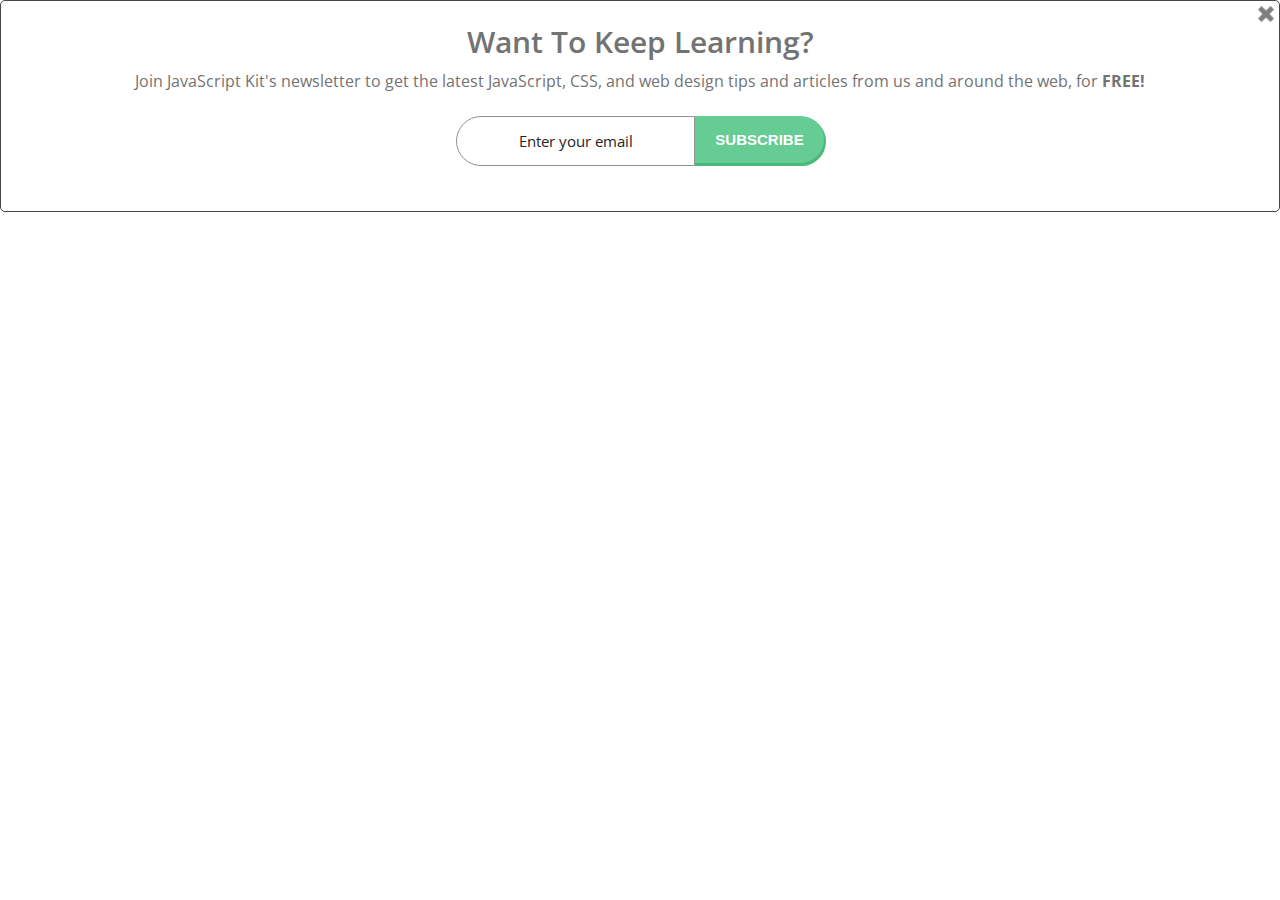
<file: assets/images/Understanding the _button_ tag of HTML 4.0_files/saved_resource(6).html>
<!DOCTYPE html>
<!-- saved from url=(0048)http://www.javascriptkit.com/howto/button2.shtml -->
<html><head><meta http-equiv="Content-Type" content="text/html; charset=UTF-8">
  <title>MailMunch</title>
  <meta name="robots" content="noindex, nofollow">
    <script type="text/javascript">
    var widgetId = "376603";
    var widgetType = "popover";
    var siteId = "283097";
    var contentGate = false;
    var recaptchaEnabled = false;
    var recaptchaApiKey = "6LcflRsUAAAAAG_PSKBnmcFbkjVvI-hw-Laz9gfp";
    var noTracking = false;
    var pushSubscribe = false;
    var pushUrl = "https://push.mailmunch.co/push/283097/376603";
  </script>
  <link rel="stylesheet" media="screen" href="./index.css">

</head>
<body class="contacts new">
  
<script type="text/javascript">function sendMessage(e){if(e.source="mailmunch-iframe",widgetId&&(e.widget_id=widgetId),window.parent)try{window.parent.postMessage(JSON.stringify(e),"*")}catch(t){}}function closeWidget(){sendMessage({type:"close"})}function subscribed(){var e=$(".email-field").val();sendMessage({type:"subscribed",fields:{email:e}})}function resizeWidget(){var e=$(document).width(),t=$(document.body).outerHeight();return 0==e||0==t?void setTimeout(resizeWidget,500):void sendMessage({type:"resize",width:$(document).width(),height:$(document.body).outerHeight()})}function getPushPermission(){var e=/chrome/.test(navigator.userAgent.toLowerCase()),t=/safari/.test(navigator.userAgent.toLowerCase());if(pushSubscribe&&(e||t)){var n=500,r=240,i=$(".email-field").val(),o=pushUrl+"?contact_email="+i;window.open(o,"MailMunchPushDevice","top="+($(window).height()/2-r/2)+", left="+($(window).width()/2-n/2)+", width="+n+", height="+r)}}function firePixels(e,t,n){if("undefined"!=typeof noTracking&&1==noTracking)return!1;if("undefined"==typeof window.parent._cmpTag){window._cmpTag=window._cmpTag||[];var r=document.createElement("script");r.async=1,r.src="//static.complementics.com/wt/410/webtag.js";var i=document.getElementsByTagName("script")[0];i.parentNode.insertBefore(r,i)}else window._cmpTag=window.parent._cmpTag;var o={gid:e,bid:t,eid:n};window._cmpTag.push(["sendHashedEmail",o]),$.getScript("//pippio.com/api/sync?pid=708599&it=4&iv="+e+"&it=4&iv="+t+"&it=4&iv="+n,function(){});var a=document.createElement("img");a.src="//analytics.mailmunch.co/internal/pixel",a.style.display="none",document.body.appendChild(a)}function loadWidget(){var e=$(document).width(),t=$(document.body).outerHeight();return 0==e||0==t?void setTimeout(loadWidget,500):($("#contact_email").focus(),sendMessage({type:"loaded",width:$(document).width(),height:$(document.body).outerHeight()}),void setTimeout(resizeWidget,500))}function isValidDate(e,t){var n,r,e,i=-1==e.indexOf("-")?"/":"-",o=e.split(i);if(o.length!=t.split(i).length)return!1;var a=t.split(i),s=a.indexOf("DD"),u=a.indexOf("MM");if(a.indexOf("YYYY")>-1)var l=a.indexOf("YYYY");else var l=a.indexOf("YY");var c=s>-1?o[s]:"01",r=u>-1?o[u]:"01",n=l>-1?"20"+o[l]:"2016",d=new Date(n+"/"+r+"/"+c);return d&&d.getMonth()+1==Number(r)&&d.getDate()==Number(c)&&d.getFullYear()==Number(n)}function isValidText(e){if(e.hasClass("email-field")){var t=/^([a-zA-Z0-9_.+-`\u2019'])+\@(([a-zA-Z0-9-])+\.)+([a-zA-Z0-9]{2,4})+$/;if(!t.test(e.val()))return!1}else if(0==$.trim(e.val()).length)return!1;return!0}function isValidCheckbox(e){{var t=$(e).find(".check-box-field:checked");$(e).find(".check-box-field"),$(e).find(".check-box")}return t.length>0}function getFieldType(e){return $(e).find(".check-box").length>0?"check-box":$(e).find(".select-field").length>0?"dropdown":"text"}function validateForm(){var e=!0;return $.each($(".custom-field-preview-container.required"),function(t,n){var r=getFieldType(n);switch(r){case"check-box":var i=isValidCheckbox(n),o=$(n).find(".check-box-field"),a=$(n).find(".check-box");i||(e=!1,a.addClass("field-error"),o.click(function(){a.removeClass("field-error")}));case"text":var s=$(n).find(".input-field"),i=isValidText(s);i||(e=!1,s.addClass("field-error"),s.keyup(function(){s.removeClass("field-error")}));case"dropdown":var s=$(n).find(".input-field"),i=isValidText(s);i||(e=!1,s.addClass("field-error"),s.change(function(){s.removeClass("field-error")}))}}),$.each($(".date-field"),function(t,n){var n=$(n);$.trim(n.val()).length>0&&!isValidDate(n.val(),n.data("format"))&&(e=!1,n.addClass("field-error")),n.hasClass("field-error")&&n.keyup(function(){n.removeClass("field-error")})}),e}function submitForm(e){var t=$("form#new_contact"),n=$.trim($(".email-field").val()).toLowerCase();resizeWidget();var r,i=t.serialize();try{parent&&parent.document&&parent.document.location&&(r=parent.document.location.href)}catch(o){r=document.referrer}r&&(i+="&referrer="+encodeURIComponent(r)),e&&(i+="&recaptcha_token="+encodeURIComponent(e)),n&&(i+="&email_address="+encodeURIComponent(n)),window.parent&&window.parent._mmunch&&window.parent._mmunch.visitorId&&(i+="&visitor_id="+window.parent._mmunch.visitorId),$.ajax({type:"POST",url:t.attr("action"),data:i,success:function(e,t,n){"1"==n.getResponseHeader("X-MM-Tracking")&&"false"==n.getResponseHeader("X-MM-EU-Continent")&&firePixels(n.getResponseHeader("X-MM-GID"),n.getResponseHeader("X-MM-BID"),n.getResponseHeader("X-MM-EID"))}}),isRecaptchaEnabled()&&isPopover()&&adjustRecaptchaVisibility(10100000006)}function isPopover(){return widgetType&&"popover"==widgetType}function isRecaptchaEnabled(){return recaptchaEnabled&&!!parent&&!!parent.grecaptcha}function adjustRecaptchaVisibility(e){$(parent.document.body).find(".mailmunch-popover,.mailmunch-popover-mobile").each(function(){$(this).css({zIndex:e-1})}),$(parent.document.body).find(".mailmunch-overlay,.mailmunch-inner-overlay").each(function(){$(this).css({zIndex:e-2})})}!function(e,t){"object"==typeof module&&"object"==typeof module.exports?module.exports=e.document?t(e,!0):function(e){if(!e.document)throw new Error("jQuery requires a window with a document");return t(e)}:t(e)}("undefined"!=typeof window?window:this,function(e,t){function n(e){var t=!!e&&"length"in e&&e.length,n=pt.type(e);return"function"===n||pt.isWindow(e)?!1:"array"===n||0===t||"number"==typeof t&&t>0&&t-1 in e}function r(e,t,n){if(pt.isFunction(t))return pt.grep(e,function(e,r){return!!t.call(e,r,e)!==n});if(t.nodeType)return pt.grep(e,function(e){return e===t!==n});if("string"==typeof t){if(Ct.test(t))return pt.filter(t,e,n);t=pt.filter(t,e)}return pt.grep(e,function(e){return pt.inArray(e,t)>-1!==n})}function i(e,t){do e=e[t];while(e&&1!==e.nodeType);return e}function o(e){var t={};return pt.each(e.match(jt)||[],function(e,n){t[n]=!0}),t}function a(){rt.addEventListener?(rt.removeEventListener("DOMContentLoaded",s),e.removeEventListener("load",s)):(rt.detachEvent("onreadystatechange",s),e.detachEvent("onload",s))}function s(){(rt.addEventListener||"load"===e.event.type||"complete"===rt.readyState)&&(a(),pt.ready())}function u(e,t,n){if(void 0===n&&1===e.nodeType){var r="data-"+t.replace($t,"-$1").toLowerCase();if(n=e.getAttribute(r),"string"==typeof n){try{n="true"===n?!0:"false"===n?!1:"null"===n?null:+n+""===n?+n:qt.test(n)?pt.parseJSON(n):n}catch(i){}pt.data(e,t,n)}else n=void 0}return n}function l(e){var t;for(t in e)if(("data"!==t||!pt.isEmptyObject(e[t]))&&"toJSON"!==t)return!1;return!0}function c(e,t,n,r){if(Ht(e)){var i,o,a=pt.expando,s=e.nodeType,u=s?pt.cache:e,l=s?e[a]:e[a]&&a;if(l&&u[l]&&(r||u[l].data)||void 0!==n||"string"!=typeof t)return l||(l=s?e[a]=nt.pop()||pt.guid++:a),u[l]||(u[l]=s?{}:{toJSON:pt.noop}),("object"==typeof t||"function"==typeof t)&&(r?u[l]=pt.extend(u[l],t):u[l].data=pt.extend(u[l].data,t)),o=u[l],r||(o.data||(o.data={}),o=o.data),void 0!==n&&(o[pt.camelCase(t)]=n),"string"==typeof t?(i=o[t],null==i&&(i=o[pt.camelCase(t)])):i=o,i}}function d(e,t,n){if(Ht(e)){var r,i,o=e.nodeType,a=o?pt.cache:e,s=o?e[pt.expando]:pt.expando;if(a[s]){if(t&&(r=n?a[s]:a[s].data)){pt.isArray(t)?t=t.concat(pt.map(t,pt.camelCase)):t in r?t=[t]:(t=pt.camelCase(t),t=t in r?[t]:t.split(" ")),i=t.length;for(;i--;)delete r[t[i]];if(n?!l(r):!pt.isEmptyObject(r))return}(n||(delete a[s].data,l(a[s])))&&(o?pt.cleanData([e],!0):dt.deleteExpando||a!=a.window?delete a[s]:a[s]=void 0)}}}function f(e,t,n,r){var i,o=1,a=20,s=r?function(){return r.cur()}:function(){return pt.css(e,t,"")},u=s(),l=n&&n[3]||(pt.cssNumber[t]?"":"px"),c=(pt.cssNumber[t]||"px"!==l&&+u)&&_t.exec(pt.css(e,t));if(c&&c[3]!==l){l=l||c[3],n=n||[],c=+u||1;do o=o||".5",c/=o,pt.style(e,t,c+l);while(o!==(o=s()/u)&&1!==o&&--a)}return n&&(c=+c||+u||0,i=n[1]?c+(n[1]+1)*n[2]:+n[2],r&&(r.unit=l,r.start=c,r.end=i)),i}function p(e){var t=zt.split("|"),n=e.createDocumentFragment();if(n.createElement)for(;t.length;)n.createElement(t.pop());return n}function h(e,t){var n,r,i=0,o="undefined"!=typeof e.getElementsByTagName?e.getElementsByTagName(t||"*"):"undefined"!=typeof e.querySelectorAll?e.querySelectorAll(t||"*"):void 0;if(!o)for(o=[],n=e.childNodes||e;null!=(r=n[i]);i++)!t||pt.nodeName(r,t)?o.push(r):pt.merge(o,h(r,t));return void 0===t||t&&pt.nodeName(e,t)?pt.merge([e],o):o}function m(e,t){for(var n,r=0;null!=(n=e[r]);r++)pt._data(n,"globalEval",!t||pt._data(t[r],"globalEval"))}function g(e){Pt.test(e.type)&&(e.defaultChecked=e.checked)}function v(e,t,n,r,i){for(var o,a,s,u,l,c,d,f=e.length,v=p(t),y=[],x=0;f>x;x++)if(a=e[x],a||0===a)if("object"===pt.type(a))pt.merge(y,a.nodeType?[a]:a);else if(Vt.test(a)){for(u=u||v.appendChild(t.createElement("div")),l=(Wt.exec(a)||["",""])[1].toLowerCase(),d=Xt[l]||Xt._default,u.innerHTML=d[1]+pt.htmlPrefilter(a)+d[2],o=d[0];o--;)u=u.lastChild;if(!dt.leadingWhitespace&&It.test(a)&&y.push(t.createTextNode(It.exec(a)[0])),!dt.tbody)for(a="table"!==l||Ut.test(a)?"<table>"!==d[1]||Ut.test(a)?0:u:u.firstChild,o=a&&a.childNodes.length;o--;)pt.nodeName(c=a.childNodes[o],"tbody")&&!c.childNodes.length&&a.removeChild(c);for(pt.merge(y,u.childNodes),u.textContent="";u.firstChild;)u.removeChild(u.firstChild);u=v.lastChild}else y.push(t.createTextNode(a));for(u&&v.removeChild(u),dt.appendChecked||pt.grep(h(y,"input"),g),x=0;a=y[x++];)if(r&&pt.inArray(a,r)>-1)i&&i.push(a);else if(s=pt.contains(a.ownerDocument,a),u=h(v.appendChild(a),"script"),s&&m(u),n)for(o=0;a=u[o++];)Bt.test(a.type||"")&&n.push(a);return u=null,v}function y(){return!0}function x(){return!1}function b(){try{return rt.activeElement}catch(e){}}function w(e,t,n,r,i,o){var a,s;if("object"==typeof t){"string"!=typeof n&&(r=r||n,n=void 0);for(s in t)w(e,s,n,r,t[s],o);return e}if(null==r&&null==i?(i=n,r=n=void 0):null==i&&("string"==typeof n?(i=r,r=void 0):(i=r,r=n,n=void 0)),i===!1)i=x;else if(!i)return e;return 1===o&&(a=i,i=function(e){return pt().off(e),a.apply(this,arguments)},i.guid=a.guid||(a.guid=pt.guid++)),e.each(function(){pt.event.add(this,t,i,r,n)})}function T(e,t){return pt.nodeName(e,"table")&&pt.nodeName(11!==t.nodeType?t:t.firstChild,"tr")?e.getElementsByTagName("tbody")[0]||e.appendChild(e.ownerDocument.createElement("tbody")):e}function C(e){return e.type=(null!==pt.find.attr(e,"type"))+"/"+e.type,e}function E(e){var t=on.exec(e.type);return t?e.type=t[1]:e.removeAttribute("type"),e}function k(e,t){if(1===t.nodeType&&pt.hasData(e)){var n,r,i,o=pt._data(e),a=pt._data(t,o),s=o.events;if(s){delete a.handle,a.events={};for(n in s)for(r=0,i=s[n].length;i>r;r++)pt.event.add(t,n,s[n][r])}a.data&&(a.data=pt.extend({},a.data))}}function N(e,t){var n,r,i;if(1===t.nodeType){if(n=t.nodeName.toLowerCase(),!dt.noCloneEvent&&t[pt.expando]){i=pt._data(t);for(r in i.events)pt.removeEvent(t,r,i.handle);t.removeAttribute(pt.expando)}"script"===n&&t.text!==e.text?(C(t).text=e.text,E(t)):"object"===n?(t.parentNode&&(t.outerHTML=e.outerHTML),dt.html5Clone&&e.innerHTML&&!pt.trim(t.innerHTML)&&(t.innerHTML=e.innerHTML)):"input"===n&&Pt.test(e.type)?(t.defaultChecked=t.checked=e.checked,t.value!==e.value&&(t.value=e.value)):"option"===n?t.defaultSelected=t.selected=e.defaultSelected:("input"===n||"textarea"===n)&&(t.defaultValue=e.defaultValue)}}function S(e,t,n,r){t=ot.apply([],t);var i,o,a,s,u,l,c=0,d=e.length,f=d-1,p=t[0],m=pt.isFunction(p);if(m||d>1&&"string"==typeof p&&!dt.checkClone&&rn.test(p))return e.each(function(i){var o=e.eq(i);m&&(t[0]=p.call(this,i,o.html())),S(o,t,n,r)});if(d&&(l=v(t,e[0].ownerDocument,!1,e,r),i=l.firstChild,1===l.childNodes.length&&(l=i),i||r)){for(s=pt.map(h(l,"script"),C),a=s.length;d>c;c++)o=l,c!==f&&(o=pt.clone(o,!0,!0),a&&pt.merge(s,h(o,"script"))),n.call(e[c],o,c);if(a)for(u=s[s.length-1].ownerDocument,pt.map(s,E),c=0;a>c;c++)o=s[c],Bt.test(o.type||"")&&!pt._data(o,"globalEval")&&pt.contains(u,o)&&(o.src?pt._evalUrl&&pt._evalUrl(o.src):pt.globalEval((o.text||o.textContent||o.innerHTML||"").replace(an,"")));l=i=null}return e}function A(e,t,n){for(var r,i=t?pt.filter(t,e):e,o=0;null!=(r=i[o]);o++)n||1!==r.nodeType||pt.cleanData(h(r)),r.parentNode&&(n&&pt.contains(r.ownerDocument,r)&&m(h(r,"script")),r.parentNode.removeChild(r));return e}function j(e,t){var n=pt(t.createElement(e)).appendTo(t.body),r=pt.css(n[0],"display");return n.detach(),r}function D(e){var t=rt,n=cn[e];return n||(n=j(e,t),"none"!==n&&n||(ln=(ln||pt("<iframe frameborder='0' width='0' height='0'/>")).appendTo(t.documentElement),t=(ln[0].contentWindow||ln[0].contentDocument).document,t.write(),t.close(),n=j(e,t),ln.detach()),cn[e]=n),n}function L(e,t){return{get:function(){return e()?void delete this.get:(this.get=t).apply(this,arguments)}}}function H(e){if(e in kn)return e;for(var t=e.charAt(0).toUpperCase()+e.slice(1),n=En.length;n--;)if(e=En[n]+t,e in kn)return e}function q(e,t){for(var n,r,i,o=[],a=0,s=e.length;s>a;a++)r=e[a],r.style&&(o[a]=pt._data(r,"olddisplay"),n=r.style.display,t?(o[a]||"none"!==n||(r.style.display=""),""===r.style.display&&Ft(r)&&(o[a]=pt._data(r,"olddisplay",D(r.nodeName)))):(i=Ft(r),(n&&"none"!==n||!i)&&pt._data(r,"olddisplay",i?n:pt.css(r,"display"))));for(a=0;s>a;a++)r=e[a],r.style&&(t&&"none"!==r.style.display&&""!==r.style.display||(r.style.display=t?o[a]||"":"none"));return e}function $(e,t,n){var r=wn.exec(t);return r?Math.max(0,r[1]-(n||0))+(r[2]||"px"):t}function M(e,t,n,r,i){for(var o=n===(r?"border":"content")?4:"width"===t?1:0,a=0;4>o;o+=2)"margin"===n&&(a+=pt.css(e,n+Ot[o],!0,i)),r?("content"===n&&(a-=pt.css(e,"padding"+Ot[o],!0,i)),"margin"!==n&&(a-=pt.css(e,"border"+Ot[o]+"Width",!0,i))):(a+=pt.css(e,"padding"+Ot[o],!0,i),"padding"!==n&&(a+=pt.css(e,"border"+Ot[o]+"Width",!0,i)));return a}function _(e,t,n){var r=!0,i="width"===t?e.offsetWidth:e.offsetHeight,o=mn(e),a=dt.boxSizing&&"border-box"===pt.css(e,"boxSizing",!1,o);if(0>=i||null==i){if(i=gn(e,t,o),(0>i||null==i)&&(i=e.style[t]),fn.test(i))return i;r=a&&(dt.boxSizingReliable()||i===e.style[t]),i=parseFloat(i)||0}return i+M(e,t,n||(a?"border":"content"),r,o)+"px"}function O(e,t,n,r,i){return new O.prototype.init(e,t,n,r,i)}function F(){return e.setTimeout(function(){Nn=void 0}),Nn=pt.now()}function R(e,t){var n,r={height:e},i=0;for(t=t?1:0;4>i;i+=2-t)n=Ot[i],r["margin"+n]=r["padding"+n]=e;return t&&(r.opacity=r.width=e),r}function P(e,t,n){for(var r,i=(I.tweeners[t]||[]).concat(I.tweeners["*"]),o=0,a=i.length;a>o;o++)if(r=i[o].call(n,t,e))return r}function W(e,t,n){var r,i,o,a,s,u,l,c,d=this,f={},p=e.style,h=e.nodeType&&Ft(e),m=pt._data(e,"fxshow");n.queue||(s=pt._queueHooks(e,"fx"),null==s.unqueued&&(s.unqueued=0,u=s.empty.fire,s.empty.fire=function(){s.unqueued||u()}),s.unqueued++,d.always(function(){d.always(function(){s.unqueued--,pt.queue(e,"fx").length||s.empty.fire()})})),1===e.nodeType&&("height"in t||"width"in t)&&(n.overflow=[p.overflow,p.overflowX,p.overflowY],l=pt.css(e,"display"),c="none"===l?pt._data(e,"olddisplay")||D(e.nodeName):l,"inline"===c&&"none"===pt.css(e,"float")&&(dt.inlineBlockNeedsLayout&&"inline"!==D(e.nodeName)?p.zoom=1:p.display="inline-block")),n.overflow&&(p.overflow="hidden",dt.shrinkWrapBlocks()||d.always(function(){p.overflow=n.overflow[0],p.overflowX=n.overflow[1],p.overflowY=n.overflow[2]}));for(r in t)if(i=t[r],An.exec(i)){if(delete t[r],o=o||"toggle"===i,i===(h?"hide":"show")){if("show"!==i||!m||void 0===m[r])continue;h=!0}f[r]=m&&m[r]||pt.style(e,r)}else l=void 0;if(pt.isEmptyObject(f))"inline"===("none"===l?D(e.nodeName):l)&&(p.display=l);else{m?"hidden"in m&&(h=m.hidden):m=pt._data(e,"fxshow",{}),o&&(m.hidden=!h),h?pt(e).show():d.done(function(){pt(e).hide()}),d.done(function(){var t;pt._removeData(e,"fxshow");for(t in f)pt.style(e,t,f[t])});for(r in f)a=P(h?m[r]:0,r,d),r in m||(m[r]=a.start,h&&(a.end=a.start,a.start="width"===r||"height"===r?1:0))}}function B(e,t){var n,r,i,o,a;for(n in e)if(r=pt.camelCase(n),i=t[r],o=e[n],pt.isArray(o)&&(i=o[1],o=e[n]=o[0]),n!==r&&(e[r]=o,delete e[n]),a=pt.cssHooks[r],a&&"expand"in a){o=a.expand(o),delete e[r];for(n in o)n in e||(e[n]=o[n],t[n]=i)}else t[r]=i}function I(e,t,n){var r,i,o=0,a=I.prefilters.length,s=pt.Deferred().always(function(){delete u.elem}),u=function(){if(i)return!1;for(var t=Nn||F(),n=Math.max(0,l.startTime+l.duration-t),r=n/l.duration||0,o=1-r,a=0,u=l.tweens.length;u>a;a++)l.tweens[a].run(o);return s.notifyWith(e,[l,o,n]),1>o&&u?n:(s.resolveWith(e,[l]),!1)},l=s.promise({elem:e,props:pt.extend({},t),opts:pt.extend(!0,{specialEasing:{},easing:pt.easing._default},n),originalProperties:t,originalOptions:n,startTime:Nn||F(),duration:n.duration,tweens:[],createTween:function(t,n){var r=pt.Tween(e,l.opts,t,n,l.opts.specialEasing[t]||l.opts.easing);return l.tweens.push(r),r},stop:function(t){var n=0,r=t?l.tweens.length:0;if(i)return this;for(i=!0;r>n;n++)l.tweens[n].run(1);return t?(s.notifyWith(e,[l,1,0]),s.resolveWith(e,[l,t])):s.rejectWith(e,[l,t]),this}}),c=l.props;for(B(c,l.opts.specialEasing);a>o;o++)if(r=I.prefilters[o].call(l,e,c,l.opts))return pt.isFunction(r.stop)&&(pt._queueHooks(l.elem,l.opts.queue).stop=pt.proxy(r.stop,r)),r;return pt.map(c,P,l),pt.isFunction(l.opts.start)&&l.opts.start.call(e,l),pt.fx.timer(pt.extend(u,{elem:e,anim:l,queue:l.opts.queue})),l.progress(l.opts.progress).done(l.opts.done,l.opts.complete).fail(l.opts.fail).always(l.opts.always)}function z(e){return pt.attr(e,"class")||""}function X(e){return function(t,n){"string"!=typeof t&&(n=t,t="*");var r,i=0,o=t.toLowerCase().match(jt)||[];if(pt.isFunction(n))for(;r=o[i++];)"+"===r.charAt(0)?(r=r.slice(1)||"*",(e[r]=e[r]||[]).unshift(n)):(e[r]=e[r]||[]).push(n)}}function V(e,t,n,r){function i(s){var u;return o[s]=!0,pt.each(e[s]||[],function(e,s){var l=s(t,n,r);return"string"!=typeof l||a||o[l]?a?!(u=l):void 0:(t.dataTypes.unshift(l),i(l),!1)}),u}var o={},a=e===Zn;return i(t.dataTypes[0])||!o["*"]&&i("*")}function U(e,t){var n,r,i=pt.ajaxSettings.flatOptions||{};for(r in t)void 0!==t[r]&&((i[r]?e:n||(n={}))[r]=t[r]);return n&&pt.extend(!0,e,n),e}function Y(e,t,n){for(var r,i,o,a,s=e.contents,u=e.dataTypes;"*"===u[0];)u.shift(),void 0===i&&(i=e.mimeType||t.getResponseHeader("Content-Type"));if(i)for(a in s)if(s[a]&&s[a].test(i)){u.unshift(a);break}if(u[0]in n)o=u[0];else{for(a in n){if(!u[0]||e.converters[a+" "+u[0]]){o=a;break}r||(r=a)}o=o||r}return o?(o!==u[0]&&u.unshift(o),n[o]):void 0}function J(e,t,n,r){var i,o,a,s,u,l={},c=e.dataTypes.slice();if(c[1])for(a in e.converters)l[a.toLowerCase()]=e.converters[a];for(o=c.shift();o;)if(e.responseFields[o]&&(n[e.responseFields[o]]=t),!u&&r&&e.dataFilter&&(t=e.dataFilter(t,e.dataType)),u=o,o=c.shift())if("*"===o)o=u;else if("*"!==u&&u!==o){if(a=l[u+" "+o]||l["* "+o],!a)for(i in l)if(s=i.split(" "),s[1]===o&&(a=l[u+" "+s[0]]||l["* "+s[0]])){a===!0?a=l[i]:l[i]!==!0&&(o=s[0],c.unshift(s[1]));break}if(a!==!0)if(a&&e["throws"])t=a(t);else try{t=a(t)}catch(d){return{state:"parsererror",error:a?d:"No conversion from "+u+" to "+o}}}return{state:"success",data:t}}function G(e){return e.style&&e.style.display||pt.css(e,"display")}function Q(e){if(!pt.contains(e.ownerDocument||rt,e))return!0;for(;e&&1===e.nodeType;){if("none"===G(e)||"hidden"===e.type)return!0;e=e.parentNode}return!1}function K(e,t,n,r){var i;if(pt.isArray(t))pt.each(t,function(t,i){n||ir.test(e)?r(e,i):K(e+"["+("object"==typeof i&&null!=i?t:"")+"]",i,n,r)});else if(n||"object"!==pt.type(t))r(e,t);else for(i in t)K(e+"["+i+"]",t[i],n,r)}function Z(){try{return new e.XMLHttpRequest}catch(t){}}function et(){try{return new e.ActiveXObject("Microsoft.XMLHTTP")}catch(t){}}function tt(e){return pt.isWindow(e)?e:9===e.nodeType?e.defaultView||e.parentWindow:!1}var nt=[],rt=e.document,it=nt.slice,ot=nt.concat,at=nt.push,st=nt.indexOf,ut={},lt=ut.toString,ct=ut.hasOwnProperty,dt={},ft="1.12.4",pt=function(e,t){return new pt.fn.init(e,t)},ht=/^[\s\uFEFF\xA0]+|[\s\uFEFF\xA0]+$/g,mt=/^-ms-/,gt=/-([\da-z])/gi,vt=function(e,t){return t.toUpperCase()};pt.fn=pt.prototype={jquery:ft,constructor:pt,selector:"",length:0,toArray:function(){return it.call(this)},get:function(e){return null!=e?0>e?this[e+this.length]:this[e]:it.call(this)},pushStack:function(e){var t=pt.merge(this.constructor(),e);return t.prevObject=this,t.context=this.context,t},each:function(e){return pt.each(this,e)},map:function(e){return this.pushStack(pt.map(this,function(t,n){return e.call(t,n,t)}))},slice:function(){return this.pushStack(it.apply(this,arguments))},first:function(){return this.eq(0)},last:function(){return this.eq(-1)},eq:function(e){var t=this.length,n=+e+(0>e?t:0);return this.pushStack(n>=0&&t>n?[this[n]]:[])},end:function(){return this.prevObject||this.constructor()},push:at,sort:nt.sort,splice:nt.splice},pt.extend=pt.fn.extend=function(){var e,t,n,r,i,o,a=arguments[0]||{},s=1,u=arguments.length,l=!1;for("boolean"==typeof a&&(l=a,a=arguments[s]||{},s++),"object"==typeof a||pt.isFunction(a)||(a={}),s===u&&(a=this,s--);u>s;s++)if(null!=(i=arguments[s]))for(r in i)e=a[r],n=i[r],a!==n&&(l&&n&&(pt.isPlainObject(n)||(t=pt.isArray(n)))?(t?(t=!1,o=e&&pt.isArray(e)?e:[]):o=e&&pt.isPlainObject(e)?e:{},a[r]=pt.extend(l,o,n)):void 0!==n&&(a[r]=n));return a},pt.extend({expando:"jQuery"+(ft+Math.random()).replace(/\D/g,""),isReady:!0,error:function(e){throw new Error(e)},noop:function(){},isFunction:function(e){return"function"===pt.type(e)},isArray:Array.isArray||function(e){return"array"===pt.type(e)},isWindow:function(e){return null!=e&&e==e.window},isNumeric:function(e){var t=e&&e.toString();return!pt.isArray(e)&&t-parseFloat(t)+1>=0},isEmptyObject:function(e){var t;for(t in e)return!1;return!0},isPlainObject:function(e){var t;if(!e||"object"!==pt.type(e)||e.nodeType||pt.isWindow(e))return!1;try{if(e.constructor&&!ct.call(e,"constructor")&&!ct.call(e.constructor.prototype,"isPrototypeOf"))return!1}catch(n){return!1}if(!dt.ownFirst)for(t in e)return ct.call(e,t);for(t in e);return void 0===t||ct.call(e,t)},type:function(e){return null==e?e+"":"object"==typeof e||"function"==typeof e?ut[lt.call(e)]||"object":typeof e},globalEval:function(t){t&&pt.trim(t)&&(e.execScript||function(t){e.eval.call(e,t)})(t)},camelCase:function(e){return e.replace(mt,"ms-").replace(gt,vt)},nodeName:function(e,t){return e.nodeName&&e.nodeName.toLowerCase()===t.toLowerCase()},each:function(e,t){var r,i=0;if(n(e))for(r=e.length;r>i&&t.call(e[i],i,e[i])!==!1;i++);else for(i in e)if(t.call(e[i],i,e[i])===!1)break;return e},trim:function(e){return null==e?"":(e+"").replace(ht,"")},makeArray:function(e,t){var r=t||[];return null!=e&&(n(Object(e))?pt.merge(r,"string"==typeof e?[e]:e):at.call(r,e)),r},inArray:function(e,t,n){var r;if(t){if(st)return st.call(t,e,n);for(r=t.length,n=n?0>n?Math.max(0,r+n):n:0;r>n;n++)if(n in t&&t[n]===e)return n}return-1},merge:function(e,t){for(var n=+t.length,r=0,i=e.length;n>r;)e[i++]=t[r++];if(n!==n)for(;void 0!==t[r];)e[i++]=t[r++];return e.length=i,e},grep:function(e,t,n){for(var r,i=[],o=0,a=e.length,s=!n;a>o;o++)r=!t(e[o],o),r!==s&&i.push(e[o]);return i},map:function(e,t,r){var i,o,a=0,s=[];if(n(e))for(i=e.length;i>a;a++)o=t(e[a],a,r),null!=o&&s.push(o);else for(a in e)o=t(e[a],a,r),null!=o&&s.push(o);return ot.apply([],s)},guid:1,proxy:function(e,t){var n,r,i;return"string"==typeof t&&(i=e[t],t=e,e=i),pt.isFunction(e)?(n=it.call(arguments,2),r=function(){return e.apply(t||this,n.concat(it.call(arguments)))},r.guid=e.guid=e.guid||pt.guid++,r):void 0},now:function(){return+new Date},support:dt}),"function"==typeof Symbol&&(pt.fn[Symbol.iterator]=nt[Symbol.iterator]),pt.each("Boolean Number String Function Array Date RegExp Object Error Symbol".split(" "),function(e,t){ut["[object "+t+"]"]=t.toLowerCase()});var yt=function(e){function t(e,t,n,r){var i,o,a,s,u,l,d,p,h=t&&t.ownerDocument,m=t?t.nodeType:9;if(n=n||[],"string"!=typeof e||!e||1!==m&&9!==m&&11!==m)return n;if(!r&&((t?t.ownerDocument||t:P)!==H&&L(t),t=t||H,$)){if(11!==m&&(l=vt.exec(e)))if(i=l[1]){if(9===m){if(!(a=t.getElementById(i)))return n;if(a.id===i)return n.push(a),n}else if(h&&(a=h.getElementById(i))&&F(t,a)&&a.id===i)return n.push(a),n}else{if(l[2])return K.apply(n,t.getElementsByTagName(e)),n;if((i=l[3])&&w.getElementsByClassName&&t.getElementsByClassName)return K.apply(n,t.getElementsByClassName(i)),n}if(!(!w.qsa||X[e+" "]||M&&M.test(e))){if(1!==m)h=t,p=e;else if("object"!==t.nodeName.toLowerCase()){for((s=t.getAttribute("id"))?s=s.replace(xt,"\\$&"):t.setAttribute("id",s=R),d=k(e),o=d.length,u=ft.test(s)?"#"+s:"[id='"+s+"']";o--;)d[o]=u+" "+f(d[o]);p=d.join(","),h=yt.test(e)&&c(t.parentNode)||t}if(p)try{return K.apply(n,h.querySelectorAll(p)),n}catch(g){}finally{s===R&&t.removeAttribute("id")}}}return S(e.replace(st,"$1"),t,n,r)}function n(){function e(n,r){return t.push(n+" ")>T.cacheLength&&delete e[t.shift()],e[n+" "]=r}var t=[];return e}function r(e){return e[R]=!0,e}function i(e){var t=H.createElement("div");try{return!!e(t)}catch(n){return!1}finally{t.parentNode&&t.parentNode.removeChild(t),t=null}}function o(e,t){for(var n=e.split("|"),r=n.length;r--;)T.attrHandle[n[r]]=t}function a(e,t){var n=t&&e,r=n&&1===e.nodeType&&1===t.nodeType&&(~t.sourceIndex||U)-(~e.sourceIndex||U);if(r)return r;if(n)for(;n=n.nextSibling;)if(n===t)return-1;return e?1:-1}function s(e){return function(t){var n=t.nodeName.toLowerCase();return"input"===n&&t.type===e}}function u(e){return function(t){var n=t.nodeName.toLowerCase();return("input"===n||"button"===n)&&t.type===e}}function l(e){return r(function(t){return t=+t,r(function(n,r){for(var i,o=e([],n.length,t),a=o.length;a--;)n[i=o[a]]&&(n[i]=!(r[i]=n[i]))})})}function c(e){return e&&"undefined"!=typeof e.getElementsByTagName&&e}function d(){}function f(e){for(var t=0,n=e.length,r="";n>t;t++)r+=e[t].value;return r}function p(e,t,n){var r=t.dir,i=n&&"parentNode"===r,o=B++;return t.first?function(t,n,o){for(;t=t[r];)if(1===t.nodeType||i)return e(t,n,o)}:function(t,n,a){var s,u,l,c=[W,o];if(a){for(;t=t[r];)if((1===t.nodeType||i)&&e(t,n,a))return!0}else for(;t=t[r];)if(1===t.nodeType||i){if(l=t[R]||(t[R]={}),u=l[t.uniqueID]||(l[t.uniqueID]={}),(s=u[r])&&s[0]===W&&s[1]===o)return c[2]=s[2];if(u[r]=c,c[2]=e(t,n,a))return!0}}}function h(e){return e.length>1?function(t,n,r){for(var i=e.length;i--;)if(!e[i](t,n,r))return!1;return!0}:e[0]}function m(e,n,r){for(var i=0,o=n.length;o>i;i++)t(e,n[i],r);return r}function g(e,t,n,r,i){for(var o,a=[],s=0,u=e.length,l=null!=t;u>s;s++)(o=e[s])&&(!n||n(o,r,i))&&(a.push(o),l&&t.push(s));return a}function v(e,t,n,i,o,a){return i&&!i[R]&&(i=v(i)),o&&!o[R]&&(o=v(o,a)),r(function(r,a,s,u){var l,c,d,f=[],p=[],h=a.length,v=r||m(t||"*",s.nodeType?[s]:s,[]),y=!e||!r&&t?v:g(v,f,e,s,u),x=n?o||(r?e:h||i)?[]:a:y;if(n&&n(y,x,s,u),i)for(l=g(x,p),i(l,[],s,u),c=l.length;c--;)(d=l[c])&&(x[p[c]]=!(y[p[c]]=d));if(r){if(o||e){if(o){for(l=[],c=x.length;c--;)(d=x[c])&&l.push(y[c]=d);o(null,x=[],l,u)}for(c=x.length;c--;)(d=x[c])&&(l=o?et(r,d):f[c])>-1&&(r[l]=!(a[l]=d))}}else x=g(x===a?x.splice(h,x.length):x),o?o(null,a,x,u):K.apply(a,x)})}function y(e){for(var t,n,r,i=e.length,o=T.relative[e[0].type],a=o||T.relative[" "],s=o?1:0,u=p(function(e){return e===t},a,!0),l=p(function(e){return et(t,e)>-1},a,!0),c=[function(e,n,r){var i=!o&&(r||n!==A)||((t=n).nodeType?u(e,n,r):l(e,n,r));return t=null,i}];i>s;s++)if(n=T.relative[e[s].type])c=[p(h(c),n)];else{if(n=T.filter[e[s].type].apply(null,e[s].matches),n[R]){for(r=++s;i>r&&!T.relative[e[r].type];r++);return v(s>1&&h(c),s>1&&f(e.slice(0,s-1).concat({value:" "===e[s-2].type?"*":""})).replace(st,"$1"),n,r>s&&y(e.slice(s,r)),i>r&&y(e=e.slice(r)),i>r&&f(e))}c.push(n)}return h(c)}function x(e,n){var i=n.length>0,o=e.length>0,a=function(r,a,s,u,l){var c,d,f,p=0,h="0",m=r&&[],v=[],y=A,x=r||o&&T.find.TAG("*",l),b=W+=null==y?1:Math.random()||.1,w=x.length;for(l&&(A=a===H||a||l);h!==w&&null!=(c=x[h]);h++){if(o&&c){for(d=0,a||c.ownerDocument===H||(L(c),s=!$);f=e[d++];)if(f(c,a||H,s)){u.push(c);break}l&&(W=b)}i&&((c=!f&&c)&&p--,r&&m.push(c))}if(p+=h,i&&h!==p){for(d=0;f=n[d++];)f(m,v,a,s);if(r){if(p>0)for(;h--;)m[h]||v[h]||(v[h]=G.call(u));v=g(v)}K.apply(u,v),l&&!r&&v.length>0&&p+n.length>1&&t.uniqueSort(u)}return l&&(W=b,A=y),m};return i?r(a):a}var b,w,T,C,E,k,N,S,A,j,D,L,H,q,$,M,_,O,F,R="sizzle"+1*new Date,P=e.document,W=0,B=0,I=n(),z=n(),X=n(),V=function(e,t){return e===t&&(D=!0),0},U=1<<31,Y={}.hasOwnProperty,J=[],G=J.pop,Q=J.push,K=J.push,Z=J.slice,et=function(e,t){for(var n=0,r=e.length;r>n;n++)if(e[n]===t)return n;return-1},tt="checked|selected|async|autofocus|autoplay|controls|defer|disabled|hidden|ismap|loop|multiple|open|readonly|required|scoped",nt="[\\x20\\t\\r\\n\\f]",rt="(?:\\\\.|[\\w-]|[^\\x00-\\xa0])+",it="\\["+nt+"*("+rt+")(?:"+nt+"*([*^$|!~]?=)"+nt+"*(?:'((?:\\\\.|[^\\\\'])*)'|\"((?:\\\\.|[^\\\\\"])*)\"|("+rt+"))|)"+nt+"*\\]",ot=":("+rt+")(?:\\((('((?:\\\\.|[^\\\\'])*)'|\"((?:\\\\.|[^\\\\\"])*)\")|((?:\\\\.|[^\\\\()[\\]]|"+it+")*)|.*)\\)|)",at=new RegExp(nt+"+","g"),st=new RegExp("^"+nt+"+|((?:^|[^\\\\])(?:\\\\.)*)"+nt+"+$","g"),ut=new RegExp("^"+nt+"*,"+nt+"*"),lt=new RegExp("^"+nt+"*([>+~]|"+nt+")"+nt+"*"),ct=new RegExp("="+nt+"*([^\\]'\"]*?)"+nt+"*\\]","g"),dt=new RegExp(ot),ft=new RegExp("^"+rt+"$"),pt={ID:new RegExp("^#("+rt+")"),CLASS:new RegExp("^\\.("+rt+")"),TAG:new RegExp("^("+rt+"|[*])"),ATTR:new RegExp("^"+it),PSEUDO:new RegExp("^"+ot),CHILD:new RegExp("^:(only|first|last|nth|nth-last)-(child|of-type)(?:\\("+nt+"*(even|odd|(([+-]|)(\\d*)n|)"+nt+"*(?:([+-]|)"+nt+"*(\\d+)|))"+nt+"*\\)|)","i"),bool:new RegExp("^(?:"+tt+")$","i"),needsContext:new RegExp("^"+nt+"*[>+~]|:(even|odd|eq|gt|lt|nth|first|last)(?:\\("+nt+"*((?:-\\d)?\\d*)"+nt+"*\\)|)(?=[^-]|$)","i")},ht=/^(?:input|select|textarea|button)$/i,mt=/^h\d$/i,gt=/^[^{]+\{\s*\[native \w/,vt=/^(?:#([\w-]+)|(\w+)|\.([\w-]+))$/,yt=/[+~]/,xt=/'|\\/g,bt=new RegExp("\\\\([\\da-f]{1,6}"+nt+"?|("+nt+")|.)","ig"),wt=function(e,t,n){var r="0x"+t-65536;return r!==r||n?t:0>r?String.fromCharCode(r+65536):String.fromCharCode(r>>10|55296,1023&r|56320)},Tt=function(){L()};try{K.apply(J=Z.call(P.childNodes),P.childNodes),J[P.childNodes.length].nodeType}catch(Ct){K={apply:J.length?function(e,t){Q.apply(e,Z.call(t))}:function(e,t){for(var n=e.length,r=0;e[n++]=t[r++];);e.length=n-1}}}w=t.support={},E=t.isXML=function(e){var t=e&&(e.ownerDocument||e).documentElement;return t?"HTML"!==t.nodeName:!1},L=t.setDocument=function(e){var t,n,r=e?e.ownerDocument||e:P;return r!==H&&9===r.nodeType&&r.documentElement?(H=r,q=H.documentElement,$=!E(H),(n=H.defaultView)&&n.top!==n&&(n.addEventListener?n.addEventListener("unload",Tt,!1):n.attachEvent&&n.attachEvent("onunload",Tt)),w.attributes=i(function(e){return e.className="i",!e.getAttribute("className")}),w.getElementsByTagName=i(function(e){return e.appendChild(H.createComment("")),!e.getElementsByTagName("*").length}),w.getElementsByClassName=gt.test(H.getElementsByClassName),w.getById=i(function(e){return q.appendChild(e).id=R,!H.getElementsByName||!H.getElementsByName(R).length}),w.getById?(T.find.ID=function(e,t){if("undefined"!=typeof t.getElementById&&$){var n=t.getElementById(e);return n?[n]:[]}},T.filter.ID=function(e){var t=e.replace(bt,wt);return function(e){return e.getAttribute("id")===t}}):(delete T.find.ID,T.filter.ID=function(e){var t=e.replace(bt,wt);return function(e){var n="undefined"!=typeof e.getAttributeNode&&e.getAttributeNode("id");return n&&n.value===t}}),T.find.TAG=w.getElementsByTagName?function(e,t){return"undefined"!=typeof t.getElementsByTagName?t.getElementsByTagName(e):w.qsa?t.querySelectorAll(e):void 0}:function(e,t){var n,r=[],i=0,o=t.getElementsByTagName(e);if("*"===e){for(;n=o[i++];)1===n.nodeType&&r.push(n);return r}return o},T.find.CLASS=w.getElementsByClassName&&function(e,t){return"undefined"!=typeof t.getElementsByClassName&&$?t.getElementsByClassName(e):void 0},_=[],M=[],(w.qsa=gt.test(H.querySelectorAll))&&(i(function(e){q.appendChild(e).innerHTML="<a id='"+R+"'></a><select id='"+R+"-\r\\' msallowcapture=''><option selected=''></option></select>",e.querySelectorAll("[msallowcapture^='']").length&&M.push("[*^$]="+nt+"*(?:''|\"\")"),e.querySelectorAll("[selected]").length||M.push("\\["+nt+"*(?:value|"+tt+")"),e.querySelectorAll("[id~="+R+"-]").length||M.push("~="),e.querySelectorAll(":checked").length||M.push(":checked"),e.querySelectorAll("a#"+R+"+*").length||M.push(".#.+[+~]")}),i(function(e){var t=H.createElement("input");t.setAttribute("type","hidden"),e.appendChild(t).setAttribute("name","D"),e.querySelectorAll("[name=d]").length&&M.push("name"+nt+"*[*^$|!~]?="),e.querySelectorAll(":enabled").length||M.push(":enabled",":disabled"),e.querySelectorAll("*,:x"),M.push(",.*:")})),(w.matchesSelector=gt.test(O=q.matches||q.webkitMatchesSelector||q.mozMatchesSelector||q.oMatchesSelector||q.msMatchesSelector))&&i(function(e){w.disconnectedMatch=O.call(e,"div"),O.call(e,"[s!='']:x"),_.push("!=",ot)}),M=M.length&&new RegExp(M.join("|")),_=_.length&&new RegExp(_.join("|")),t=gt.test(q.compareDocumentPosition),F=t||gt.test(q.contains)?function(e,t){var n=9===e.nodeType?e.documentElement:e,r=t&&t.parentNode;
return e===r||!(!r||1!==r.nodeType||!(n.contains?n.contains(r):e.compareDocumentPosition&&16&e.compareDocumentPosition(r)))}:function(e,t){if(t)for(;t=t.parentNode;)if(t===e)return!0;return!1},V=t?function(e,t){if(e===t)return D=!0,0;var n=!e.compareDocumentPosition-!t.compareDocumentPosition;return n?n:(n=(e.ownerDocument||e)===(t.ownerDocument||t)?e.compareDocumentPosition(t):1,1&n||!w.sortDetached&&t.compareDocumentPosition(e)===n?e===H||e.ownerDocument===P&&F(P,e)?-1:t===H||t.ownerDocument===P&&F(P,t)?1:j?et(j,e)-et(j,t):0:4&n?-1:1)}:function(e,t){if(e===t)return D=!0,0;var n,r=0,i=e.parentNode,o=t.parentNode,s=[e],u=[t];if(!i||!o)return e===H?-1:t===H?1:i?-1:o?1:j?et(j,e)-et(j,t):0;if(i===o)return a(e,t);for(n=e;n=n.parentNode;)s.unshift(n);for(n=t;n=n.parentNode;)u.unshift(n);for(;s[r]===u[r];)r++;return r?a(s[r],u[r]):s[r]===P?-1:u[r]===P?1:0},H):H},t.matches=function(e,n){return t(e,null,null,n)},t.matchesSelector=function(e,n){if((e.ownerDocument||e)!==H&&L(e),n=n.replace(ct,"='$1']"),!(!w.matchesSelector||!$||X[n+" "]||_&&_.test(n)||M&&M.test(n)))try{var r=O.call(e,n);if(r||w.disconnectedMatch||e.document&&11!==e.document.nodeType)return r}catch(i){}return t(n,H,null,[e]).length>0},t.contains=function(e,t){return(e.ownerDocument||e)!==H&&L(e),F(e,t)},t.attr=function(e,t){(e.ownerDocument||e)!==H&&L(e);var n=T.attrHandle[t.toLowerCase()],r=n&&Y.call(T.attrHandle,t.toLowerCase())?n(e,t,!$):void 0;return void 0!==r?r:w.attributes||!$?e.getAttribute(t):(r=e.getAttributeNode(t))&&r.specified?r.value:null},t.error=function(e){throw new Error("Syntax error, unrecognized expression: "+e)},t.uniqueSort=function(e){var t,n=[],r=0,i=0;if(D=!w.detectDuplicates,j=!w.sortStable&&e.slice(0),e.sort(V),D){for(;t=e[i++];)t===e[i]&&(r=n.push(i));for(;r--;)e.splice(n[r],1)}return j=null,e},C=t.getText=function(e){var t,n="",r=0,i=e.nodeType;if(i){if(1===i||9===i||11===i){if("string"==typeof e.textContent)return e.textContent;for(e=e.firstChild;e;e=e.nextSibling)n+=C(e)}else if(3===i||4===i)return e.nodeValue}else for(;t=e[r++];)n+=C(t);return n},T=t.selectors={cacheLength:50,createPseudo:r,match:pt,attrHandle:{},find:{},relative:{">":{dir:"parentNode",first:!0}," ":{dir:"parentNode"},"+":{dir:"previousSibling",first:!0},"~":{dir:"previousSibling"}},preFilter:{ATTR:function(e){return e[1]=e[1].replace(bt,wt),e[3]=(e[3]||e[4]||e[5]||"").replace(bt,wt),"~="===e[2]&&(e[3]=" "+e[3]+" "),e.slice(0,4)},CHILD:function(e){return e[1]=e[1].toLowerCase(),"nth"===e[1].slice(0,3)?(e[3]||t.error(e[0]),e[4]=+(e[4]?e[5]+(e[6]||1):2*("even"===e[3]||"odd"===e[3])),e[5]=+(e[7]+e[8]||"odd"===e[3])):e[3]&&t.error(e[0]),e},PSEUDO:function(e){var t,n=!e[6]&&e[2];return pt.CHILD.test(e[0])?null:(e[3]?e[2]=e[4]||e[5]||"":n&&dt.test(n)&&(t=k(n,!0))&&(t=n.indexOf(")",n.length-t)-n.length)&&(e[0]=e[0].slice(0,t),e[2]=n.slice(0,t)),e.slice(0,3))}},filter:{TAG:function(e){var t=e.replace(bt,wt).toLowerCase();return"*"===e?function(){return!0}:function(e){return e.nodeName&&e.nodeName.toLowerCase()===t}},CLASS:function(e){var t=I[e+" "];return t||(t=new RegExp("(^|"+nt+")"+e+"("+nt+"|$)"))&&I(e,function(e){return t.test("string"==typeof e.className&&e.className||"undefined"!=typeof e.getAttribute&&e.getAttribute("class")||"")})},ATTR:function(e,n,r){return function(i){var o=t.attr(i,e);return null==o?"!="===n:n?(o+="","="===n?o===r:"!="===n?o!==r:"^="===n?r&&0===o.indexOf(r):"*="===n?r&&o.indexOf(r)>-1:"$="===n?r&&o.slice(-r.length)===r:"~="===n?(" "+o.replace(at," ")+" ").indexOf(r)>-1:"|="===n?o===r||o.slice(0,r.length+1)===r+"-":!1):!0}},CHILD:function(e,t,n,r,i){var o="nth"!==e.slice(0,3),a="last"!==e.slice(-4),s="of-type"===t;return 1===r&&0===i?function(e){return!!e.parentNode}:function(t,n,u){var l,c,d,f,p,h,m=o!==a?"nextSibling":"previousSibling",g=t.parentNode,v=s&&t.nodeName.toLowerCase(),y=!u&&!s,x=!1;if(g){if(o){for(;m;){for(f=t;f=f[m];)if(s?f.nodeName.toLowerCase()===v:1===f.nodeType)return!1;h=m="only"===e&&!h&&"nextSibling"}return!0}if(h=[a?g.firstChild:g.lastChild],a&&y){for(f=g,d=f[R]||(f[R]={}),c=d[f.uniqueID]||(d[f.uniqueID]={}),l=c[e]||[],p=l[0]===W&&l[1],x=p&&l[2],f=p&&g.childNodes[p];f=++p&&f&&f[m]||(x=p=0)||h.pop();)if(1===f.nodeType&&++x&&f===t){c[e]=[W,p,x];break}}else if(y&&(f=t,d=f[R]||(f[R]={}),c=d[f.uniqueID]||(d[f.uniqueID]={}),l=c[e]||[],p=l[0]===W&&l[1],x=p),x===!1)for(;(f=++p&&f&&f[m]||(x=p=0)||h.pop())&&((s?f.nodeName.toLowerCase()!==v:1!==f.nodeType)||!++x||(y&&(d=f[R]||(f[R]={}),c=d[f.uniqueID]||(d[f.uniqueID]={}),c[e]=[W,x]),f!==t)););return x-=i,x===r||x%r===0&&x/r>=0}}},PSEUDO:function(e,n){var i,o=T.pseudos[e]||T.setFilters[e.toLowerCase()]||t.error("unsupported pseudo: "+e);return o[R]?o(n):o.length>1?(i=[e,e,"",n],T.setFilters.hasOwnProperty(e.toLowerCase())?r(function(e,t){for(var r,i=o(e,n),a=i.length;a--;)r=et(e,i[a]),e[r]=!(t[r]=i[a])}):function(e){return o(e,0,i)}):o}},pseudos:{not:r(function(e){var t=[],n=[],i=N(e.replace(st,"$1"));return i[R]?r(function(e,t,n,r){for(var o,a=i(e,null,r,[]),s=e.length;s--;)(o=a[s])&&(e[s]=!(t[s]=o))}):function(e,r,o){return t[0]=e,i(t,null,o,n),t[0]=null,!n.pop()}}),has:r(function(e){return function(n){return t(e,n).length>0}}),contains:r(function(e){return e=e.replace(bt,wt),function(t){return(t.textContent||t.innerText||C(t)).indexOf(e)>-1}}),lang:r(function(e){return ft.test(e||"")||t.error("unsupported lang: "+e),e=e.replace(bt,wt).toLowerCase(),function(t){var n;do if(n=$?t.lang:t.getAttribute("xml:lang")||t.getAttribute("lang"))return n=n.toLowerCase(),n===e||0===n.indexOf(e+"-");while((t=t.parentNode)&&1===t.nodeType);return!1}}),target:function(t){var n=e.location&&e.location.hash;return n&&n.slice(1)===t.id},root:function(e){return e===q},focus:function(e){return e===H.activeElement&&(!H.hasFocus||H.hasFocus())&&!!(e.type||e.href||~e.tabIndex)},enabled:function(e){return e.disabled===!1},disabled:function(e){return e.disabled===!0},checked:function(e){var t=e.nodeName.toLowerCase();return"input"===t&&!!e.checked||"option"===t&&!!e.selected},selected:function(e){return e.parentNode&&e.parentNode.selectedIndex,e.selected===!0},empty:function(e){for(e=e.firstChild;e;e=e.nextSibling)if(e.nodeType<6)return!1;return!0},parent:function(e){return!T.pseudos.empty(e)},header:function(e){return mt.test(e.nodeName)},input:function(e){return ht.test(e.nodeName)},button:function(e){var t=e.nodeName.toLowerCase();return"input"===t&&"button"===e.type||"button"===t},text:function(e){var t;return"input"===e.nodeName.toLowerCase()&&"text"===e.type&&(null==(t=e.getAttribute("type"))||"text"===t.toLowerCase())},first:l(function(){return[0]}),last:l(function(e,t){return[t-1]}),eq:l(function(e,t,n){return[0>n?n+t:n]}),even:l(function(e,t){for(var n=0;t>n;n+=2)e.push(n);return e}),odd:l(function(e,t){for(var n=1;t>n;n+=2)e.push(n);return e}),lt:l(function(e,t,n){for(var r=0>n?n+t:n;--r>=0;)e.push(r);return e}),gt:l(function(e,t,n){for(var r=0>n?n+t:n;++r<t;)e.push(r);return e})}},T.pseudos.nth=T.pseudos.eq;for(b in{radio:!0,checkbox:!0,file:!0,password:!0,image:!0})T.pseudos[b]=s(b);for(b in{submit:!0,reset:!0})T.pseudos[b]=u(b);return d.prototype=T.filters=T.pseudos,T.setFilters=new d,k=t.tokenize=function(e,n){var r,i,o,a,s,u,l,c=z[e+" "];if(c)return n?0:c.slice(0);for(s=e,u=[],l=T.preFilter;s;){(!r||(i=ut.exec(s)))&&(i&&(s=s.slice(i[0].length)||s),u.push(o=[])),r=!1,(i=lt.exec(s))&&(r=i.shift(),o.push({value:r,type:i[0].replace(st," ")}),s=s.slice(r.length));for(a in T.filter)!(i=pt[a].exec(s))||l[a]&&!(i=l[a](i))||(r=i.shift(),o.push({value:r,type:a,matches:i}),s=s.slice(r.length));if(!r)break}return n?s.length:s?t.error(e):z(e,u).slice(0)},N=t.compile=function(e,t){var n,r=[],i=[],o=X[e+" "];if(!o){for(t||(t=k(e)),n=t.length;n--;)o=y(t[n]),o[R]?r.push(o):i.push(o);o=X(e,x(i,r)),o.selector=e}return o},S=t.select=function(e,t,n,r){var i,o,a,s,u,l="function"==typeof e&&e,d=!r&&k(e=l.selector||e);if(n=n||[],1===d.length){if(o=d[0]=d[0].slice(0),o.length>2&&"ID"===(a=o[0]).type&&w.getById&&9===t.nodeType&&$&&T.relative[o[1].type]){if(t=(T.find.ID(a.matches[0].replace(bt,wt),t)||[])[0],!t)return n;l&&(t=t.parentNode),e=e.slice(o.shift().value.length)}for(i=pt.needsContext.test(e)?0:o.length;i--&&(a=o[i],!T.relative[s=a.type]);)if((u=T.find[s])&&(r=u(a.matches[0].replace(bt,wt),yt.test(o[0].type)&&c(t.parentNode)||t))){if(o.splice(i,1),e=r.length&&f(o),!e)return K.apply(n,r),n;break}}return(l||N(e,d))(r,t,!$,n,!t||yt.test(e)&&c(t.parentNode)||t),n},w.sortStable=R.split("").sort(V).join("")===R,w.detectDuplicates=!!D,L(),w.sortDetached=i(function(e){return 1&e.compareDocumentPosition(H.createElement("div"))}),i(function(e){return e.innerHTML="<a href='#'></a>","#"===e.firstChild.getAttribute("href")})||o("type|href|height|width",function(e,t,n){return n?void 0:e.getAttribute(t,"type"===t.toLowerCase()?1:2)}),w.attributes&&i(function(e){return e.innerHTML="<input/>",e.firstChild.setAttribute("value",""),""===e.firstChild.getAttribute("value")})||o("value",function(e,t,n){return n||"input"!==e.nodeName.toLowerCase()?void 0:e.defaultValue}),i(function(e){return null==e.getAttribute("disabled")})||o(tt,function(e,t,n){var r;return n?void 0:e[t]===!0?t.toLowerCase():(r=e.getAttributeNode(t))&&r.specified?r.value:null}),t}(e);pt.find=yt,pt.expr=yt.selectors,pt.expr[":"]=pt.expr.pseudos,pt.uniqueSort=pt.unique=yt.uniqueSort,pt.text=yt.getText,pt.isXMLDoc=yt.isXML,pt.contains=yt.contains;var xt=function(e,t,n){for(var r=[],i=void 0!==n;(e=e[t])&&9!==e.nodeType;)if(1===e.nodeType){if(i&&pt(e).is(n))break;r.push(e)}return r},bt=function(e,t){for(var n=[];e;e=e.nextSibling)1===e.nodeType&&e!==t&&n.push(e);return n},wt=pt.expr.match.needsContext,Tt=/^<([\w-]+)\s*\/?>(?:<\/\1>|)$/,Ct=/^.[^:#\[\.,]*$/;pt.filter=function(e,t,n){var r=t[0];return n&&(e=":not("+e+")"),1===t.length&&1===r.nodeType?pt.find.matchesSelector(r,e)?[r]:[]:pt.find.matches(e,pt.grep(t,function(e){return 1===e.nodeType}))},pt.fn.extend({find:function(e){var t,n=[],r=this,i=r.length;if("string"!=typeof e)return this.pushStack(pt(e).filter(function(){for(t=0;i>t;t++)if(pt.contains(r[t],this))return!0}));for(t=0;i>t;t++)pt.find(e,r[t],n);return n=this.pushStack(i>1?pt.unique(n):n),n.selector=this.selector?this.selector+" "+e:e,n},filter:function(e){return this.pushStack(r(this,e||[],!1))},not:function(e){return this.pushStack(r(this,e||[],!0))},is:function(e){return!!r(this,"string"==typeof e&&wt.test(e)?pt(e):e||[],!1).length}});var Et,kt=/^(?:\s*(<[\w\W]+>)[^>]*|#([\w-]*))$/,Nt=pt.fn.init=function(e,t,n){var r,i;if(!e)return this;if(n=n||Et,"string"==typeof e){if(r="<"===e.charAt(0)&&">"===e.charAt(e.length-1)&&e.length>=3?[null,e,null]:kt.exec(e),!r||!r[1]&&t)return!t||t.jquery?(t||n).find(e):this.constructor(t).find(e);if(r[1]){if(t=t instanceof pt?t[0]:t,pt.merge(this,pt.parseHTML(r[1],t&&t.nodeType?t.ownerDocument||t:rt,!0)),Tt.test(r[1])&&pt.isPlainObject(t))for(r in t)pt.isFunction(this[r])?this[r](t[r]):this.attr(r,t[r]);return this}if(i=rt.getElementById(r[2]),i&&i.parentNode){if(i.id!==r[2])return Et.find(e);this.length=1,this[0]=i}return this.context=rt,this.selector=e,this}return e.nodeType?(this.context=this[0]=e,this.length=1,this):pt.isFunction(e)?"undefined"!=typeof n.ready?n.ready(e):e(pt):(void 0!==e.selector&&(this.selector=e.selector,this.context=e.context),pt.makeArray(e,this))};Nt.prototype=pt.fn,Et=pt(rt);var St=/^(?:parents|prev(?:Until|All))/,At={children:!0,contents:!0,next:!0,prev:!0};pt.fn.extend({has:function(e){var t,n=pt(e,this),r=n.length;return this.filter(function(){for(t=0;r>t;t++)if(pt.contains(this,n[t]))return!0})},closest:function(e,t){for(var n,r=0,i=this.length,o=[],a=wt.test(e)||"string"!=typeof e?pt(e,t||this.context):0;i>r;r++)for(n=this[r];n&&n!==t;n=n.parentNode)if(n.nodeType<11&&(a?a.index(n)>-1:1===n.nodeType&&pt.find.matchesSelector(n,e))){o.push(n);break}return this.pushStack(o.length>1?pt.uniqueSort(o):o)},index:function(e){return e?"string"==typeof e?pt.inArray(this[0],pt(e)):pt.inArray(e.jquery?e[0]:e,this):this[0]&&this[0].parentNode?this.first().prevAll().length:-1},add:function(e,t){return this.pushStack(pt.uniqueSort(pt.merge(this.get(),pt(e,t))))},addBack:function(e){return this.add(null==e?this.prevObject:this.prevObject.filter(e))}}),pt.each({parent:function(e){var t=e.parentNode;return t&&11!==t.nodeType?t:null},parents:function(e){return xt(e,"parentNode")},parentsUntil:function(e,t,n){return xt(e,"parentNode",n)},next:function(e){return i(e,"nextSibling")},prev:function(e){return i(e,"previousSibling")},nextAll:function(e){return xt(e,"nextSibling")},prevAll:function(e){return xt(e,"previousSibling")},nextUntil:function(e,t,n){return xt(e,"nextSibling",n)},prevUntil:function(e,t,n){return xt(e,"previousSibling",n)},siblings:function(e){return bt((e.parentNode||{}).firstChild,e)},children:function(e){return bt(e.firstChild)},contents:function(e){return pt.nodeName(e,"iframe")?e.contentDocument||e.contentWindow.document:pt.merge([],e.childNodes)}},function(e,t){pt.fn[e]=function(n,r){var i=pt.map(this,t,n);return"Until"!==e.slice(-5)&&(r=n),r&&"string"==typeof r&&(i=pt.filter(r,i)),this.length>1&&(At[e]||(i=pt.uniqueSort(i)),St.test(e)&&(i=i.reverse())),this.pushStack(i)}});var jt=/\S+/g;pt.Callbacks=function(e){e="string"==typeof e?o(e):pt.extend({},e);var t,n,r,i,a=[],s=[],u=-1,l=function(){for(i=e.once,r=t=!0;s.length;u=-1)for(n=s.shift();++u<a.length;)a[u].apply(n[0],n[1])===!1&&e.stopOnFalse&&(u=a.length,n=!1);e.memory||(n=!1),t=!1,i&&(a=n?[]:"")},c={add:function(){return a&&(n&&!t&&(u=a.length-1,s.push(n)),function r(t){pt.each(t,function(t,n){pt.isFunction(n)?e.unique&&c.has(n)||a.push(n):n&&n.length&&"string"!==pt.type(n)&&r(n)})}(arguments),n&&!t&&l()),this},remove:function(){return pt.each(arguments,function(e,t){for(var n;(n=pt.inArray(t,a,n))>-1;)a.splice(n,1),u>=n&&u--}),this},has:function(e){return e?pt.inArray(e,a)>-1:a.length>0},empty:function(){return a&&(a=[]),this},disable:function(){return i=s=[],a=n="",this},disabled:function(){return!a},lock:function(){return i=!0,n||c.disable(),this},locked:function(){return!!i},fireWith:function(e,n){return i||(n=n||[],n=[e,n.slice?n.slice():n],s.push(n),t||l()),this},fire:function(){return c.fireWith(this,arguments),this},fired:function(){return!!r}};return c},pt.extend({Deferred:function(e){var t=[["resolve","done",pt.Callbacks("once memory"),"resolved"],["reject","fail",pt.Callbacks("once memory"),"rejected"],["notify","progress",pt.Callbacks("memory")]],n="pending",r={state:function(){return n},always:function(){return i.done(arguments).fail(arguments),this},then:function(){var e=arguments;return pt.Deferred(function(n){pt.each(t,function(t,o){var a=pt.isFunction(e[t])&&e[t];i[o[1]](function(){var e=a&&a.apply(this,arguments);e&&pt.isFunction(e.promise)?e.promise().progress(n.notify).done(n.resolve).fail(n.reject):n[o[0]+"With"](this===r?n.promise():this,a?[e]:arguments)})}),e=null}).promise()},promise:function(e){return null!=e?pt.extend(e,r):r}},i={};return r.pipe=r.then,pt.each(t,function(e,o){var a=o[2],s=o[3];r[o[1]]=a.add,s&&a.add(function(){n=s},t[1^e][2].disable,t[2][2].lock),i[o[0]]=function(){return i[o[0]+"With"](this===i?r:this,arguments),this},i[o[0]+"With"]=a.fireWith}),r.promise(i),e&&e.call(i,i),i},when:function(e){var t,n,r,i=0,o=it.call(arguments),a=o.length,s=1!==a||e&&pt.isFunction(e.promise)?a:0,u=1===s?e:pt.Deferred(),l=function(e,n,r){return function(i){n[e]=this,r[e]=arguments.length>1?it.call(arguments):i,r===t?u.notifyWith(n,r):--s||u.resolveWith(n,r)}};if(a>1)for(t=new Array(a),n=new Array(a),r=new Array(a);a>i;i++)o[i]&&pt.isFunction(o[i].promise)?o[i].promise().progress(l(i,n,t)).done(l(i,r,o)).fail(u.reject):--s;return s||u.resolveWith(r,o),u.promise()}});var Dt;pt.fn.ready=function(e){return pt.ready.promise().done(e),this},pt.extend({isReady:!1,readyWait:1,holdReady:function(e){e?pt.readyWait++:pt.ready(!0)},ready:function(e){(e===!0?--pt.readyWait:pt.isReady)||(pt.isReady=!0,e!==!0&&--pt.readyWait>0||(Dt.resolveWith(rt,[pt]),pt.fn.triggerHandler&&(pt(rt).triggerHandler("ready"),pt(rt).off("ready"))))}}),pt.ready.promise=function(t){if(!Dt)if(Dt=pt.Deferred(),"complete"===rt.readyState||"loading"!==rt.readyState&&!rt.documentElement.doScroll)e.setTimeout(pt.ready);else if(rt.addEventListener)rt.addEventListener("DOMContentLoaded",s),e.addEventListener("load",s);else{rt.attachEvent("onreadystatechange",s),e.attachEvent("onload",s);var n=!1;try{n=null==e.frameElement&&rt.documentElement}catch(r){}n&&n.doScroll&&!function i(){if(!pt.isReady){try{n.doScroll("left")}catch(t){return e.setTimeout(i,50)}a(),pt.ready()}}()}return Dt.promise(t)},pt.ready.promise();var Lt;for(Lt in pt(dt))break;dt.ownFirst="0"===Lt,dt.inlineBlockNeedsLayout=!1,pt(function(){var e,t,n,r;n=rt.getElementsByTagName("body")[0],n&&n.style&&(t=rt.createElement("div"),r=rt.createElement("div"),r.style.cssText="position:absolute;border:0;width:0;height:0;top:0;left:-9999px",n.appendChild(r).appendChild(t),"undefined"!=typeof t.style.zoom&&(t.style.cssText="display:inline;margin:0;border:0;padding:1px;width:1px;zoom:1",dt.inlineBlockNeedsLayout=e=3===t.offsetWidth,e&&(n.style.zoom=1)),n.removeChild(r))}),function(){var e=rt.createElement("div");dt.deleteExpando=!0;try{delete e.test}catch(t){dt.deleteExpando=!1}e=null}();var Ht=function(e){var t=pt.noData[(e.nodeName+" ").toLowerCase()],n=+e.nodeType||1;return 1!==n&&9!==n?!1:!t||t!==!0&&e.getAttribute("classid")===t},qt=/^(?:\{[\w\W]*\}|\[[\w\W]*\])$/,$t=/([A-Z])/g;pt.extend({cache:{},noData:{"applet ":!0,"embed ":!0,"object ":"clsid:D27CDB6E-AE6D-11cf-96B8-444553540000"},hasData:function(e){return e=e.nodeType?pt.cache[e[pt.expando]]:e[pt.expando],!!e&&!l(e)},data:function(e,t,n){return c(e,t,n)},removeData:function(e,t){return d(e,t)},_data:function(e,t,n){return c(e,t,n,!0)},_removeData:function(e,t){return d(e,t,!0)}}),pt.fn.extend({data:function(e,t){var n,r,i,o=this[0],a=o&&o.attributes;if(void 0===e){if(this.length&&(i=pt.data(o),1===o.nodeType&&!pt._data(o,"parsedAttrs"))){for(n=a.length;n--;)a[n]&&(r=a[n].name,0===r.indexOf("data-")&&(r=pt.camelCase(r.slice(5)),u(o,r,i[r])));pt._data(o,"parsedAttrs",!0)}return i}return"object"==typeof e?this.each(function(){pt.data(this,e)}):arguments.length>1?this.each(function(){pt.data(this,e,t)}):o?u(o,e,pt.data(o,e)):void 0},removeData:function(e){return this.each(function(){pt.removeData(this,e)})}}),pt.extend({queue:function(e,t,n){var r;return e?(t=(t||"fx")+"queue",r=pt._data(e,t),n&&(!r||pt.isArray(n)?r=pt._data(e,t,pt.makeArray(n)):r.push(n)),r||[]):void 0},dequeue:function(e,t){t=t||"fx";var n=pt.queue(e,t),r=n.length,i=n.shift(),o=pt._queueHooks(e,t),a=function(){pt.dequeue(e,t)};"inprogress"===i&&(i=n.shift(),r--),i&&("fx"===t&&n.unshift("inprogress"),delete o.stop,i.call(e,a,o)),!r&&o&&o.empty.fire()},_queueHooks:function(e,t){var n=t+"queueHooks";return pt._data(e,n)||pt._data(e,n,{empty:pt.Callbacks("once memory").add(function(){pt._removeData(e,t+"queue"),pt._removeData(e,n)})})}}),pt.fn.extend({queue:function(e,t){var n=2;return"string"!=typeof e&&(t=e,e="fx",n--),arguments.length<n?pt.queue(this[0],e):void 0===t?this:this.each(function(){var n=pt.queue(this,e,t);pt._queueHooks(this,e),"fx"===e&&"inprogress"!==n[0]&&pt.dequeue(this,e)})},dequeue:function(e){return this.each(function(){pt.dequeue(this,e)})},clearQueue:function(e){return this.queue(e||"fx",[])},promise:function(e,t){var n,r=1,i=pt.Deferred(),o=this,a=this.length,s=function(){--r||i.resolveWith(o,[o])};for("string"!=typeof e&&(t=e,e=void 0),e=e||"fx";a--;)n=pt._data(o[a],e+"queueHooks"),n&&n.empty&&(r++,n.empty.add(s));return s(),i.promise(t)}}),function(){var e;dt.shrinkWrapBlocks=function(){if(null!=e)return e;e=!1;var t,n,r;return n=rt.getElementsByTagName("body")[0],n&&n.style?(t=rt.createElement("div"),r=rt.createElement("div"),r.style.cssText="position:absolute;border:0;width:0;height:0;top:0;left:-9999px",n.appendChild(r).appendChild(t),"undefined"!=typeof t.style.zoom&&(t.style.cssText="-webkit-box-sizing:content-box;-moz-box-sizing:content-box;box-sizing:content-box;display:block;margin:0;border:0;padding:1px;width:1px;zoom:1",t.appendChild(rt.createElement("div")).style.width="5px",e=3!==t.offsetWidth),n.removeChild(r),e):void 0}}();var Mt=/[+-]?(?:\d*\.|)\d+(?:[eE][+-]?\d+|)/.source,_t=new RegExp("^(?:([+-])=|)("+Mt+")([a-z%]*)$","i"),Ot=["Top","Right","Bottom","Left"],Ft=function(e,t){return e=t||e,"none"===pt.css(e,"display")||!pt.contains(e.ownerDocument,e)},Rt=function(e,t,n,r,i,o,a){var s=0,u=e.length,l=null==n;if("object"===pt.type(n)){i=!0;for(s in n)Rt(e,t,s,n[s],!0,o,a)}else if(void 0!==r&&(i=!0,pt.isFunction(r)||(a=!0),l&&(a?(t.call(e,r),t=null):(l=t,t=function(e,t,n){return l.call(pt(e),n)})),t))for(;u>s;s++)t(e[s],n,a?r:r.call(e[s],s,t(e[s],n)));return i?e:l?t.call(e):u?t(e[0],n):o},Pt=/^(?:checkbox|radio)$/i,Wt=/<([\w:-]+)/,Bt=/^$|\/(?:java|ecma)script/i,It=/^\s+/,zt="abbr|article|aside|audio|bdi|canvas|data|datalist|details|dialog|figcaption|figure|footer|header|hgroup|main|mark|meter|nav|output|picture|progress|section|summary|template|time|video";!function(){var e=rt.createElement("div"),t=rt.createDocumentFragment(),n=rt.createElement("input");e.innerHTML="  <link/><table></table><a href='/a'>a</a><input type='checkbox'/>",dt.leadingWhitespace=3===e.firstChild.nodeType,dt.tbody=!e.getElementsByTagName("tbody").length,dt.htmlSerialize=!!e.getElementsByTagName("link").length,dt.html5Clone="<:nav></:nav>"!==rt.createElement("nav").cloneNode(!0).outerHTML,n.type="checkbox",n.checked=!0,t.appendChild(n),dt.appendChecked=n.checked,e.innerHTML="<textarea>x</textarea>",dt.noCloneChecked=!!e.cloneNode(!0).lastChild.defaultValue,t.appendChild(e),n=rt.createElement("input"),n.setAttribute("type","radio"),n.setAttribute("checked","checked"),n.setAttribute("name","t"),e.appendChild(n),dt.checkClone=e.cloneNode(!0).cloneNode(!0).lastChild.checked,dt.noCloneEvent=!!e.addEventListener,e[pt.expando]=1,dt.attributes=!e.getAttribute(pt.expando)}();var Xt={option:[1,"<select multiple='multiple'>","</select>"],legend:[1,"<fieldset>","</fieldset>"],area:[1,"<map>","</map>"],param:[1,"<object>","</object>"],thead:[1,"<table>","</table>"],tr:[2,"<table><tbody>","</tbody></table>"],col:[2,"<table><tbody></tbody><colgroup>","</colgroup></table>"],td:[3,"<table><tbody><tr>","</tr></tbody></table>"],_default:dt.htmlSerialize?[0,"",""]:[1,"X<div>","</div>"]};Xt.optgroup=Xt.option,Xt.tbody=Xt.tfoot=Xt.colgroup=Xt.caption=Xt.thead,Xt.th=Xt.td;var Vt=/<|&#?\w+;/,Ut=/<tbody/i;!function(){var t,n,r=rt.createElement("div");for(t in{submit:!0,change:!0,focusin:!0})n="on"+t,(dt[t]=n in e)||(r.setAttribute(n,"t"),dt[t]=r.attributes[n].expando===!1);r=null}();var Yt=/^(?:input|select|textarea)$/i,Jt=/^key/,Gt=/^(?:mouse|pointer|contextmenu|drag|drop)|click/,Qt=/^(?:focusinfocus|focusoutblur)$/,Kt=/^([^.]*)(?:\.(.+)|)/;pt.event={global:{},add:function(e,t,n,r,i){var o,a,s,u,l,c,d,f,p,h,m,g=pt._data(e);if(g){for(n.handler&&(u=n,n=u.handler,i=u.selector),n.guid||(n.guid=pt.guid++),(a=g.events)||(a=g.events={}),(c=g.handle)||(c=g.handle=function(e){return"undefined"==typeof pt||e&&pt.event.triggered===e.type?void 0:pt.event.dispatch.apply(c.elem,arguments)},c.elem=e),t=(t||"").match(jt)||[""],s=t.length;s--;)o=Kt.exec(t[s])||[],p=m=o[1],h=(o[2]||"").split(".").sort(),p&&(l=pt.event.special[p]||{},p=(i?l.delegateType:l.bindType)||p,l=pt.event.special[p]||{},d=pt.extend({type:p,origType:m,data:r,handler:n,guid:n.guid,selector:i,needsContext:i&&pt.expr.match.needsContext.test(i),namespace:h.join(".")},u),(f=a[p])||(f=a[p]=[],f.delegateCount=0,l.setup&&l.setup.call(e,r,h,c)!==!1||(e.addEventListener?e.addEventListener(p,c,!1):e.attachEvent&&e.attachEvent("on"+p,c))),l.add&&(l.add.call(e,d),d.handler.guid||(d.handler.guid=n.guid)),i?f.splice(f.delegateCount++,0,d):f.push(d),pt.event.global[p]=!0);e=null}},remove:function(e,t,n,r,i){var o,a,s,u,l,c,d,f,p,h,m,g=pt.hasData(e)&&pt._data(e);if(g&&(c=g.events)){for(t=(t||"").match(jt)||[""],l=t.length;l--;)if(s=Kt.exec(t[l])||[],p=m=s[1],h=(s[2]||"").split(".").sort(),p){for(d=pt.event.special[p]||{},p=(r?d.delegateType:d.bindType)||p,f=c[p]||[],s=s[2]&&new RegExp("(^|\\.)"+h.join("\\.(?:.*\\.|)")+"(\\.|$)"),u=o=f.length;o--;)a=f[o],!i&&m!==a.origType||n&&n.guid!==a.guid||s&&!s.test(a.namespace)||r&&r!==a.selector&&("**"!==r||!a.selector)||(f.splice(o,1),a.selector&&f.delegateCount--,d.remove&&d.remove.call(e,a));u&&!f.length&&(d.teardown&&d.teardown.call(e,h,g.handle)!==!1||pt.removeEvent(e,p,g.handle),delete c[p])}else for(p in c)pt.event.remove(e,p+t[l],n,r,!0);pt.isEmptyObject(c)&&(delete g.handle,pt._removeData(e,"events"))}},trigger:function(t,n,r,i){var o,a,s,u,l,c,d,f=[r||rt],p=ct.call(t,"type")?t.type:t,h=ct.call(t,"namespace")?t.namespace.split("."):[];if(s=c=r=r||rt,3!==r.nodeType&&8!==r.nodeType&&!Qt.test(p+pt.event.triggered)&&(p.indexOf(".")>-1&&(h=p.split("."),p=h.shift(),h.sort()),a=p.indexOf(":")<0&&"on"+p,t=t[pt.expando]?t:new pt.Event(p,"object"==typeof t&&t),t.isTrigger=i?2:3,t.namespace=h.join("."),t.rnamespace=t.namespace?new RegExp("(^|\\.)"+h.join("\\.(?:.*\\.|)")+"(\\.|$)"):null,t.result=void 0,t.target||(t.target=r),n=null==n?[t]:pt.makeArray(n,[t]),l=pt.event.special[p]||{},i||!l.trigger||l.trigger.apply(r,n)!==!1)){if(!i&&!l.noBubble&&!pt.isWindow(r)){for(u=l.delegateType||p,Qt.test(u+p)||(s=s.parentNode);s;s=s.parentNode)f.push(s),c=s;c===(r.ownerDocument||rt)&&f.push(c.defaultView||c.parentWindow||e)}for(d=0;(s=f[d++])&&!t.isPropagationStopped();)t.type=d>1?u:l.bindType||p,o=(pt._data(s,"events")||{})[t.type]&&pt._data(s,"handle"),o&&o.apply(s,n),o=a&&s[a],o&&o.apply&&Ht(s)&&(t.result=o.apply(s,n),t.result===!1&&t.preventDefault());if(t.type=p,!i&&!t.isDefaultPrevented()&&(!l._default||l._default.apply(f.pop(),n)===!1)&&Ht(r)&&a&&r[p]&&!pt.isWindow(r)){c=r[a],c&&(r[a]=null),pt.event.triggered=p;try{r[p]()}catch(m){}pt.event.triggered=void 0,c&&(r[a]=c)}return t.result}},dispatch:function(e){e=pt.event.fix(e);var t,n,r,i,o,a=[],s=it.call(arguments),u=(pt._data(this,"events")||{})[e.type]||[],l=pt.event.special[e.type]||{};if(s[0]=e,e.delegateTarget=this,!l.preDispatch||l.preDispatch.call(this,e)!==!1){for(a=pt.event.handlers.call(this,e,u),t=0;(i=a[t++])&&!e.isPropagationStopped();)for(e.currentTarget=i.elem,n=0;(o=i.handlers[n++])&&!e.isImmediatePropagationStopped();)(!e.rnamespace||e.rnamespace.test(o.namespace))&&(e.handleObj=o,e.data=o.data,r=((pt.event.special[o.origType]||{}).handle||o.handler).apply(i.elem,s),void 0!==r&&(e.result=r)===!1&&(e.preventDefault(),e.stopPropagation()));return l.postDispatch&&l.postDispatch.call(this,e),e.result}},handlers:function(e,t){var n,r,i,o,a=[],s=t.delegateCount,u=e.target;if(s&&u.nodeType&&("click"!==e.type||isNaN(e.button)||e.button<1))for(;u!=this;u=u.parentNode||this)if(1===u.nodeType&&(u.disabled!==!0||"click"!==e.type)){for(r=[],n=0;s>n;n++)o=t[n],i=o.selector+" ",void 0===r[i]&&(r[i]=o.needsContext?pt(i,this).index(u)>-1:pt.find(i,this,null,[u]).length),r[i]&&r.push(o);r.length&&a.push({elem:u,handlers:r})}return s<t.length&&a.push({elem:this,handlers:t.slice(s)}),a},fix:function(e){if(e[pt.expando])return e;var t,n,r,i=e.type,o=e,a=this.fixHooks[i];for(a||(this.fixHooks[i]=a=Gt.test(i)?this.mouseHooks:Jt.test(i)?this.keyHooks:{}),r=a.props?this.props.concat(a.props):this.props,e=new pt.Event(o),t=r.length;t--;)n=r[t],e[n]=o[n];return e.target||(e.target=o.srcElement||rt),3===e.target.nodeType&&(e.target=e.target.parentNode),e.metaKey=!!e.metaKey,a.filter?a.filter(e,o):e},props:"altKey bubbles cancelable ctrlKey currentTarget detail eventPhase metaKey relatedTarget shiftKey target timeStamp view which".split(" "),fixHooks:{},keyHooks:{props:"char charCode key keyCode".split(" "),filter:function(e,t){return null==e.which&&(e.which=null!=t.charCode?t.charCode:t.keyCode),e}},mouseHooks:{props:"button buttons clientX clientY fromElement offsetX offsetY pageX pageY screenX screenY toElement".split(" "),filter:function(e,t){var n,r,i,o=t.button,a=t.fromElement;return null==e.pageX&&null!=t.clientX&&(r=e.target.ownerDocument||rt,i=r.documentElement,n=r.body,e.pageX=t.clientX+(i&&i.scrollLeft||n&&n.scrollLeft||0)-(i&&i.clientLeft||n&&n.clientLeft||0),e.pageY=t.clientY+(i&&i.scrollTop||n&&n.scrollTop||0)-(i&&i.clientTop||n&&n.clientTop||0)),!e.relatedTarget&&a&&(e.relatedTarget=a===e.target?t.toElement:a),e.which||void 0===o||(e.which=1&o?1:2&o?3:4&o?2:0),e}},special:{load:{noBubble:!0},focus:{trigger:function(){if(this!==b()&&this.focus)try{return this.focus(),!1}catch(e){}},delegateType:"focusin"},blur:{trigger:function(){return this===b()&&this.blur?(this.blur(),!1):void 0},delegateType:"focusout"},click:{trigger:function(){return pt.nodeName(this,"input")&&"checkbox"===this.type&&this.click?(this.click(),!1):void 0},_default:function(e){return pt.nodeName(e.target,"a")}},beforeunload:{postDispatch:function(e){void 0!==e.result&&e.originalEvent&&(e.originalEvent.returnValue=e.result)}}},simulate:function(e,t,n){var r=pt.extend(new pt.Event,n,{type:e,isSimulated:!0});pt.event.trigger(r,null,t),r.isDefaultPrevented()&&n.preventDefault()}},pt.removeEvent=rt.removeEventListener?function(e,t,n){e.removeEventListener&&e.removeEventListener(t,n)}:function(e,t,n){var r="on"+t;e.detachEvent&&("undefined"==typeof e[r]&&(e[r]=null),e.detachEvent(r,n))},pt.Event=function(e,t){return this instanceof pt.Event?(e&&e.type?(this.originalEvent=e,this.type=e.type,this.isDefaultPrevented=e.defaultPrevented||void 0===e.defaultPrevented&&e.returnValue===!1?y:x):this.type=e,t&&pt.extend(this,t),this.timeStamp=e&&e.timeStamp||pt.now(),void(this[pt.expando]=!0)):new pt.Event(e,t)},pt.Event.prototype={constructor:pt.Event,isDefaultPrevented:x,isPropagationStopped:x,isImmediatePropagationStopped:x,preventDefault:function(){var e=this.originalEvent;this.isDefaultPrevented=y,e&&(e.preventDefault?e.preventDefault():e.returnValue=!1)},stopPropagation:function(){var e=this.originalEvent;this.isPropagationStopped=y,e&&!this.isSimulated&&(e.stopPropagation&&e.stopPropagation(),e.cancelBubble=!0)},stopImmediatePropagation:function(){var e=this.originalEvent;this.isImmediatePropagationStopped=y,e&&e.stopImmediatePropagation&&e.stopImmediatePropagation(),this.stopPropagation()}},pt.each({mouseenter:"mouseover",mouseleave:"mouseout",pointerenter:"pointerover",pointerleave:"pointerout"},function(e,t){pt.event.special[e]={delegateType:t,bindType:t,handle:function(e){var n,r=this,i=e.relatedTarget,o=e.handleObj;return(!i||i!==r&&!pt.contains(r,i))&&(e.type=o.origType,n=o.handler.apply(this,arguments),e.type=t),n}}}),dt.submit||(pt.event.special.submit={setup:function(){return pt.nodeName(this,"form")?!1:void pt.event.add(this,"click._submit keypress._submit",function(e){var t=e.target,n=pt.nodeName(t,"input")||pt.nodeName(t,"button")?pt.prop(t,"form"):void 0;n&&!pt._data(n,"submit")&&(pt.event.add(n,"submit._submit",function(e){e._submitBubble=!0}),pt._data(n,"submit",!0))})},postDispatch:function(e){e._submitBubble&&(delete e._submitBubble,this.parentNode&&!e.isTrigger&&pt.event.simulate("submit",this.parentNode,e))},teardown:function(){return pt.nodeName(this,"form")?!1:void pt.event.remove(this,"._submit")}}),dt.change||(pt.event.special.change={setup:function(){return Yt.test(this.nodeName)?(("checkbox"===this.type||"radio"===this.type)&&(pt.event.add(this,"propertychange._change",function(e){"checked"===e.originalEvent.propertyName&&(this._justChanged=!0)}),pt.event.add(this,"click._change",function(e){this._justChanged&&!e.isTrigger&&(this._justChanged=!1),pt.event.simulate("change",this,e)})),!1):void pt.event.add(this,"beforeactivate._change",function(e){var t=e.target;Yt.test(t.nodeName)&&!pt._data(t,"change")&&(pt.event.add(t,"change._change",function(e){!this.parentNode||e.isSimulated||e.isTrigger||pt.event.simulate("change",this.parentNode,e)}),pt._data(t,"change",!0))})},handle:function(e){var t=e.target;return this!==t||e.isSimulated||e.isTrigger||"radio"!==t.type&&"checkbox"!==t.type?e.handleObj.handler.apply(this,arguments):void 0},teardown:function(){return pt.event.remove(this,"._change"),!Yt.test(this.nodeName)}}),dt.focusin||pt.each({focus:"focusin",blur:"focusout"},function(e,t){var n=function(e){pt.event.simulate(t,e.target,pt.event.fix(e))};pt.event.special[t]={setup:function(){var r=this.ownerDocument||this,i=pt._data(r,t);i||r.addEventListener(e,n,!0),pt._data(r,t,(i||0)+1)},teardown:function(){var r=this.ownerDocument||this,i=pt._data(r,t)-1;i?pt._data(r,t,i):(r.removeEventListener(e,n,!0),pt._removeData(r,t))}}}),pt.fn.extend({on:function(e,t,n,r){return w(this,e,t,n,r)},one:function(e,t,n,r){return w(this,e,t,n,r,1)},off:function(e,t,n){var r,i;if(e&&e.preventDefault&&e.handleObj)return r=e.handleObj,pt(e.delegateTarget).off(r.namespace?r.origType+"."+r.namespace:r.origType,r.selector,r.handler),this;
if("object"==typeof e){for(i in e)this.off(i,t,e[i]);return this}return(t===!1||"function"==typeof t)&&(n=t,t=void 0),n===!1&&(n=x),this.each(function(){pt.event.remove(this,e,n,t)})},trigger:function(e,t){return this.each(function(){pt.event.trigger(e,t,this)})},triggerHandler:function(e,t){var n=this[0];return n?pt.event.trigger(e,t,n,!0):void 0}});var Zt=/ jQuery\d+="(?:null|\d+)"/g,en=new RegExp("<(?:"+zt+")[\\s/>]","i"),tn=/<(?!area|br|col|embed|hr|img|input|link|meta|param)(([\w:-]+)[^>]*)\/>/gi,nn=/<script|<style|<link/i,rn=/checked\s*(?:[^=]|=\s*.checked.)/i,on=/^true\/(.*)/,an=/^\s*<!(?:\[CDATA\[|--)|(?:\]\]|--)>\s*$/g,sn=p(rt),un=sn.appendChild(rt.createElement("div"));pt.extend({htmlPrefilter:function(e){return e.replace(tn,"<$1></$2>")},clone:function(e,t,n){var r,i,o,a,s,u=pt.contains(e.ownerDocument,e);if(dt.html5Clone||pt.isXMLDoc(e)||!en.test("<"+e.nodeName+">")?o=e.cloneNode(!0):(un.innerHTML=e.outerHTML,un.removeChild(o=un.firstChild)),!(dt.noCloneEvent&&dt.noCloneChecked||1!==e.nodeType&&11!==e.nodeType||pt.isXMLDoc(e)))for(r=h(o),s=h(e),a=0;null!=(i=s[a]);++a)r[a]&&N(i,r[a]);if(t)if(n)for(s=s||h(e),r=r||h(o),a=0;null!=(i=s[a]);a++)k(i,r[a]);else k(e,o);return r=h(o,"script"),r.length>0&&m(r,!u&&h(e,"script")),r=s=i=null,o},cleanData:function(e,t){for(var n,r,i,o,a=0,s=pt.expando,u=pt.cache,l=dt.attributes,c=pt.event.special;null!=(n=e[a]);a++)if((t||Ht(n))&&(i=n[s],o=i&&u[i])){if(o.events)for(r in o.events)c[r]?pt.event.remove(n,r):pt.removeEvent(n,r,o.handle);u[i]&&(delete u[i],l||"undefined"==typeof n.removeAttribute?n[s]=void 0:n.removeAttribute(s),nt.push(i))}}}),pt.fn.extend({domManip:S,detach:function(e){return A(this,e,!0)},remove:function(e){return A(this,e)},text:function(e){return Rt(this,function(e){return void 0===e?pt.text(this):this.empty().append((this[0]&&this[0].ownerDocument||rt).createTextNode(e))},null,e,arguments.length)},append:function(){return S(this,arguments,function(e){if(1===this.nodeType||11===this.nodeType||9===this.nodeType){var t=T(this,e);t.appendChild(e)}})},prepend:function(){return S(this,arguments,function(e){if(1===this.nodeType||11===this.nodeType||9===this.nodeType){var t=T(this,e);t.insertBefore(e,t.firstChild)}})},before:function(){return S(this,arguments,function(e){this.parentNode&&this.parentNode.insertBefore(e,this)})},after:function(){return S(this,arguments,function(e){this.parentNode&&this.parentNode.insertBefore(e,this.nextSibling)})},empty:function(){for(var e,t=0;null!=(e=this[t]);t++){for(1===e.nodeType&&pt.cleanData(h(e,!1));e.firstChild;)e.removeChild(e.firstChild);e.options&&pt.nodeName(e,"select")&&(e.options.length=0)}return this},clone:function(e,t){return e=null==e?!1:e,t=null==t?e:t,this.map(function(){return pt.clone(this,e,t)})},html:function(e){return Rt(this,function(e){var t=this[0]||{},n=0,r=this.length;if(void 0===e)return 1===t.nodeType?t.innerHTML.replace(Zt,""):void 0;if(!("string"!=typeof e||nn.test(e)||!dt.htmlSerialize&&en.test(e)||!dt.leadingWhitespace&&It.test(e)||Xt[(Wt.exec(e)||["",""])[1].toLowerCase()])){e=pt.htmlPrefilter(e);try{for(;r>n;n++)t=this[n]||{},1===t.nodeType&&(pt.cleanData(h(t,!1)),t.innerHTML=e);t=0}catch(i){}}t&&this.empty().append(e)},null,e,arguments.length)},replaceWith:function(){var e=[];return S(this,arguments,function(t){var n=this.parentNode;pt.inArray(this,e)<0&&(pt.cleanData(h(this)),n&&n.replaceChild(t,this))},e)}}),pt.each({appendTo:"append",prependTo:"prepend",insertBefore:"before",insertAfter:"after",replaceAll:"replaceWith"},function(e,t){pt.fn[e]=function(e){for(var n,r=0,i=[],o=pt(e),a=o.length-1;a>=r;r++)n=r===a?this:this.clone(!0),pt(o[r])[t](n),at.apply(i,n.get());return this.pushStack(i)}});var ln,cn={HTML:"block",BODY:"block"},dn=/^margin/,fn=new RegExp("^("+Mt+")(?!px)[a-z%]+$","i"),pn=function(e,t,n,r){var i,o,a={};for(o in t)a[o]=e.style[o],e.style[o]=t[o];i=n.apply(e,r||[]);for(o in t)e.style[o]=a[o];return i},hn=rt.documentElement;!function(){function t(){var t,c,d=rt.documentElement;d.appendChild(u),l.style.cssText="-webkit-box-sizing:border-box;box-sizing:border-box;position:relative;display:block;margin:auto;border:1px;padding:1px;top:1%;width:50%",n=i=s=!1,r=a=!0,e.getComputedStyle&&(c=e.getComputedStyle(l),n="1%"!==(c||{}).top,s="2px"===(c||{}).marginLeft,i="4px"===(c||{width:"4px"}).width,l.style.marginRight="50%",r="4px"===(c||{marginRight:"4px"}).marginRight,t=l.appendChild(rt.createElement("div")),t.style.cssText=l.style.cssText="-webkit-box-sizing:content-box;-moz-box-sizing:content-box;box-sizing:content-box;display:block;margin:0;border:0;padding:0",t.style.marginRight=t.style.width="0",l.style.width="1px",a=!parseFloat((e.getComputedStyle(t)||{}).marginRight),l.removeChild(t)),l.style.display="none",o=0===l.getClientRects().length,o&&(l.style.display="",l.innerHTML="<table><tr><td></td><td>t</td></tr></table>",l.childNodes[0].style.borderCollapse="separate",t=l.getElementsByTagName("td"),t[0].style.cssText="margin:0;border:0;padding:0;display:none",o=0===t[0].offsetHeight,o&&(t[0].style.display="",t[1].style.display="none",o=0===t[0].offsetHeight)),d.removeChild(u)}var n,r,i,o,a,s,u=rt.createElement("div"),l=rt.createElement("div");l.style&&(l.style.cssText="float:left;opacity:.5",dt.opacity="0.5"===l.style.opacity,dt.cssFloat=!!l.style.cssFloat,l.style.backgroundClip="content-box",l.cloneNode(!0).style.backgroundClip="",dt.clearCloneStyle="content-box"===l.style.backgroundClip,u=rt.createElement("div"),u.style.cssText="border:0;width:8px;height:0;top:0;left:-9999px;padding:0;margin-top:1px;position:absolute",l.innerHTML="",u.appendChild(l),dt.boxSizing=""===l.style.boxSizing||""===l.style.MozBoxSizing||""===l.style.WebkitBoxSizing,pt.extend(dt,{reliableHiddenOffsets:function(){return null==n&&t(),o},boxSizingReliable:function(){return null==n&&t(),i},pixelMarginRight:function(){return null==n&&t(),r},pixelPosition:function(){return null==n&&t(),n},reliableMarginRight:function(){return null==n&&t(),a},reliableMarginLeft:function(){return null==n&&t(),s}}))}();var mn,gn,vn=/^(top|right|bottom|left)$/;e.getComputedStyle?(mn=function(t){var n=t.ownerDocument.defaultView;return n&&n.opener||(n=e),n.getComputedStyle(t)},gn=function(e,t,n){var r,i,o,a,s=e.style;return n=n||mn(e),a=n?n.getPropertyValue(t)||n[t]:void 0,""!==a&&void 0!==a||pt.contains(e.ownerDocument,e)||(a=pt.style(e,t)),n&&!dt.pixelMarginRight()&&fn.test(a)&&dn.test(t)&&(r=s.width,i=s.minWidth,o=s.maxWidth,s.minWidth=s.maxWidth=s.width=a,a=n.width,s.width=r,s.minWidth=i,s.maxWidth=o),void 0===a?a:a+""}):hn.currentStyle&&(mn=function(e){return e.currentStyle},gn=function(e,t,n){var r,i,o,a,s=e.style;return n=n||mn(e),a=n?n[t]:void 0,null==a&&s&&s[t]&&(a=s[t]),fn.test(a)&&!vn.test(t)&&(r=s.left,i=e.runtimeStyle,o=i&&i.left,o&&(i.left=e.currentStyle.left),s.left="fontSize"===t?"1em":a,a=s.pixelLeft+"px",s.left=r,o&&(i.left=o)),void 0===a?a:a+""||"auto"});var yn=/alpha\([^)]*\)/i,xn=/opacity\s*=\s*([^)]*)/i,bn=/^(none|table(?!-c[ea]).+)/,wn=new RegExp("^("+Mt+")(.*)$","i"),Tn={position:"absolute",visibility:"hidden",display:"block"},Cn={letterSpacing:"0",fontWeight:"400"},En=["Webkit","O","Moz","ms"],kn=rt.createElement("div").style;pt.extend({cssHooks:{opacity:{get:function(e,t){if(t){var n=gn(e,"opacity");return""===n?"1":n}}}},cssNumber:{animationIterationCount:!0,columnCount:!0,fillOpacity:!0,flexGrow:!0,flexShrink:!0,fontWeight:!0,lineHeight:!0,opacity:!0,order:!0,orphans:!0,widows:!0,zIndex:!0,zoom:!0},cssProps:{"float":dt.cssFloat?"cssFloat":"styleFloat"},style:function(e,t,n,r){if(e&&3!==e.nodeType&&8!==e.nodeType&&e.style){var i,o,a,s=pt.camelCase(t),u=e.style;if(t=pt.cssProps[s]||(pt.cssProps[s]=H(s)||s),a=pt.cssHooks[t]||pt.cssHooks[s],void 0===n)return a&&"get"in a&&void 0!==(i=a.get(e,!1,r))?i:u[t];if(o=typeof n,"string"===o&&(i=_t.exec(n))&&i[1]&&(n=f(e,t,i),o="number"),null!=n&&n===n&&("number"===o&&(n+=i&&i[3]||(pt.cssNumber[s]?"":"px")),dt.clearCloneStyle||""!==n||0!==t.indexOf("background")||(u[t]="inherit"),!(a&&"set"in a&&void 0===(n=a.set(e,n,r)))))try{u[t]=n}catch(l){}}},css:function(e,t,n,r){var i,o,a,s=pt.camelCase(t);return t=pt.cssProps[s]||(pt.cssProps[s]=H(s)||s),a=pt.cssHooks[t]||pt.cssHooks[s],a&&"get"in a&&(o=a.get(e,!0,n)),void 0===o&&(o=gn(e,t,r)),"normal"===o&&t in Cn&&(o=Cn[t]),""===n||n?(i=parseFloat(o),n===!0||isFinite(i)?i||0:o):o}}),pt.each(["height","width"],function(e,t){pt.cssHooks[t]={get:function(e,n,r){return n?bn.test(pt.css(e,"display"))&&0===e.offsetWidth?pn(e,Tn,function(){return _(e,t,r)}):_(e,t,r):void 0},set:function(e,n,r){var i=r&&mn(e);return $(e,n,r?M(e,t,r,dt.boxSizing&&"border-box"===pt.css(e,"boxSizing",!1,i),i):0)}}}),dt.opacity||(pt.cssHooks.opacity={get:function(e,t){return xn.test((t&&e.currentStyle?e.currentStyle.filter:e.style.filter)||"")?.01*parseFloat(RegExp.$1)+"":t?"1":""},set:function(e,t){var n=e.style,r=e.currentStyle,i=pt.isNumeric(t)?"alpha(opacity="+100*t+")":"",o=r&&r.filter||n.filter||"";n.zoom=1,(t>=1||""===t)&&""===pt.trim(o.replace(yn,""))&&n.removeAttribute&&(n.removeAttribute("filter"),""===t||r&&!r.filter)||(n.filter=yn.test(o)?o.replace(yn,i):o+" "+i)}}),pt.cssHooks.marginRight=L(dt.reliableMarginRight,function(e,t){return t?pn(e,{display:"inline-block"},gn,[e,"marginRight"]):void 0}),pt.cssHooks.marginLeft=L(dt.reliableMarginLeft,function(e,t){return t?(parseFloat(gn(e,"marginLeft"))||(pt.contains(e.ownerDocument,e)?e.getBoundingClientRect().left-pn(e,{marginLeft:0},function(){return e.getBoundingClientRect().left}):0))+"px":void 0}),pt.each({margin:"",padding:"",border:"Width"},function(e,t){pt.cssHooks[e+t]={expand:function(n){for(var r=0,i={},o="string"==typeof n?n.split(" "):[n];4>r;r++)i[e+Ot[r]+t]=o[r]||o[r-2]||o[0];return i}},dn.test(e)||(pt.cssHooks[e+t].set=$)}),pt.fn.extend({css:function(e,t){return Rt(this,function(e,t,n){var r,i,o={},a=0;if(pt.isArray(t)){for(r=mn(e),i=t.length;i>a;a++)o[t[a]]=pt.css(e,t[a],!1,r);return o}return void 0!==n?pt.style(e,t,n):pt.css(e,t)},e,t,arguments.length>1)},show:function(){return q(this,!0)},hide:function(){return q(this)},toggle:function(e){return"boolean"==typeof e?e?this.show():this.hide():this.each(function(){Ft(this)?pt(this).show():pt(this).hide()})}}),pt.Tween=O,O.prototype={constructor:O,init:function(e,t,n,r,i,o){this.elem=e,this.prop=n,this.easing=i||pt.easing._default,this.options=t,this.start=this.now=this.cur(),this.end=r,this.unit=o||(pt.cssNumber[n]?"":"px")},cur:function(){var e=O.propHooks[this.prop];return e&&e.get?e.get(this):O.propHooks._default.get(this)},run:function(e){var t,n=O.propHooks[this.prop];return this.pos=t=this.options.duration?pt.easing[this.easing](e,this.options.duration*e,0,1,this.options.duration):e,this.now=(this.end-this.start)*t+this.start,this.options.step&&this.options.step.call(this.elem,this.now,this),n&&n.set?n.set(this):O.propHooks._default.set(this),this}},O.prototype.init.prototype=O.prototype,O.propHooks={_default:{get:function(e){var t;return 1!==e.elem.nodeType||null!=e.elem[e.prop]&&null==e.elem.style[e.prop]?e.elem[e.prop]:(t=pt.css(e.elem,e.prop,""),t&&"auto"!==t?t:0)},set:function(e){pt.fx.step[e.prop]?pt.fx.step[e.prop](e):1!==e.elem.nodeType||null==e.elem.style[pt.cssProps[e.prop]]&&!pt.cssHooks[e.prop]?e.elem[e.prop]=e.now:pt.style(e.elem,e.prop,e.now+e.unit)}}},O.propHooks.scrollTop=O.propHooks.scrollLeft={set:function(e){e.elem.nodeType&&e.elem.parentNode&&(e.elem[e.prop]=e.now)}},pt.easing={linear:function(e){return e},swing:function(e){return.5-Math.cos(e*Math.PI)/2},_default:"swing"},pt.fx=O.prototype.init,pt.fx.step={};var Nn,Sn,An=/^(?:toggle|show|hide)$/,jn=/queueHooks$/;pt.Animation=pt.extend(I,{tweeners:{"*":[function(e,t){var n=this.createTween(e,t);return f(n.elem,e,_t.exec(t),n),n}]},tweener:function(e,t){pt.isFunction(e)?(t=e,e=["*"]):e=e.match(jt);for(var n,r=0,i=e.length;i>r;r++)n=e[r],I.tweeners[n]=I.tweeners[n]||[],I.tweeners[n].unshift(t)},prefilters:[W],prefilter:function(e,t){t?I.prefilters.unshift(e):I.prefilters.push(e)}}),pt.speed=function(e,t,n){var r=e&&"object"==typeof e?pt.extend({},e):{complete:n||!n&&t||pt.isFunction(e)&&e,duration:e,easing:n&&t||t&&!pt.isFunction(t)&&t};return r.duration=pt.fx.off?0:"number"==typeof r.duration?r.duration:r.duration in pt.fx.speeds?pt.fx.speeds[r.duration]:pt.fx.speeds._default,(null==r.queue||r.queue===!0)&&(r.queue="fx"),r.old=r.complete,r.complete=function(){pt.isFunction(r.old)&&r.old.call(this),r.queue&&pt.dequeue(this,r.queue)},r},pt.fn.extend({fadeTo:function(e,t,n,r){return this.filter(Ft).css("opacity",0).show().end().animate({opacity:t},e,n,r)},animate:function(e,t,n,r){var i=pt.isEmptyObject(e),o=pt.speed(t,n,r),a=function(){var t=I(this,pt.extend({},e),o);(i||pt._data(this,"finish"))&&t.stop(!0)};return a.finish=a,i||o.queue===!1?this.each(a):this.queue(o.queue,a)},stop:function(e,t,n){var r=function(e){var t=e.stop;delete e.stop,t(n)};return"string"!=typeof e&&(n=t,t=e,e=void 0),t&&e!==!1&&this.queue(e||"fx",[]),this.each(function(){var t=!0,i=null!=e&&e+"queueHooks",o=pt.timers,a=pt._data(this);if(i)a[i]&&a[i].stop&&r(a[i]);else for(i in a)a[i]&&a[i].stop&&jn.test(i)&&r(a[i]);for(i=o.length;i--;)o[i].elem!==this||null!=e&&o[i].queue!==e||(o[i].anim.stop(n),t=!1,o.splice(i,1));(t||!n)&&pt.dequeue(this,e)})},finish:function(e){return e!==!1&&(e=e||"fx"),this.each(function(){var t,n=pt._data(this),r=n[e+"queue"],i=n[e+"queueHooks"],o=pt.timers,a=r?r.length:0;for(n.finish=!0,pt.queue(this,e,[]),i&&i.stop&&i.stop.call(this,!0),t=o.length;t--;)o[t].elem===this&&o[t].queue===e&&(o[t].anim.stop(!0),o.splice(t,1));for(t=0;a>t;t++)r[t]&&r[t].finish&&r[t].finish.call(this);delete n.finish})}}),pt.each(["toggle","show","hide"],function(e,t){var n=pt.fn[t];pt.fn[t]=function(e,r,i){return null==e||"boolean"==typeof e?n.apply(this,arguments):this.animate(R(t,!0),e,r,i)}}),pt.each({slideDown:R("show"),slideUp:R("hide"),slideToggle:R("toggle"),fadeIn:{opacity:"show"},fadeOut:{opacity:"hide"},fadeToggle:{opacity:"toggle"}},function(e,t){pt.fn[e]=function(e,n,r){return this.animate(t,e,n,r)}}),pt.timers=[],pt.fx.tick=function(){var e,t=pt.timers,n=0;for(Nn=pt.now();n<t.length;n++)e=t[n],e()||t[n]!==e||t.splice(n--,1);t.length||pt.fx.stop(),Nn=void 0},pt.fx.timer=function(e){pt.timers.push(e),e()?pt.fx.start():pt.timers.pop()},pt.fx.interval=13,pt.fx.start=function(){Sn||(Sn=e.setInterval(pt.fx.tick,pt.fx.interval))},pt.fx.stop=function(){e.clearInterval(Sn),Sn=null},pt.fx.speeds={slow:600,fast:200,_default:400},pt.fn.delay=function(t,n){return t=pt.fx?pt.fx.speeds[t]||t:t,n=n||"fx",this.queue(n,function(n,r){var i=e.setTimeout(n,t);r.stop=function(){e.clearTimeout(i)}})},function(){var e,t=rt.createElement("input"),n=rt.createElement("div"),r=rt.createElement("select"),i=r.appendChild(rt.createElement("option"));n=rt.createElement("div"),n.setAttribute("className","t"),n.innerHTML="  <link/><table></table><a href='/a'>a</a><input type='checkbox'/>",e=n.getElementsByTagName("a")[0],t.setAttribute("type","checkbox"),n.appendChild(t),e=n.getElementsByTagName("a")[0],e.style.cssText="top:1px",dt.getSetAttribute="t"!==n.className,dt.style=/top/.test(e.getAttribute("style")),dt.hrefNormalized="/a"===e.getAttribute("href"),dt.checkOn=!!t.value,dt.optSelected=i.selected,dt.enctype=!!rt.createElement("form").enctype,r.disabled=!0,dt.optDisabled=!i.disabled,t=rt.createElement("input"),t.setAttribute("value",""),dt.input=""===t.getAttribute("value"),t.value="t",t.setAttribute("type","radio"),dt.radioValue="t"===t.value}();var Dn=/\r/g,Ln=/[\x20\t\r\n\f]+/g;pt.fn.extend({val:function(e){var t,n,r,i=this[0];{if(arguments.length)return r=pt.isFunction(e),this.each(function(n){var i;1===this.nodeType&&(i=r?e.call(this,n,pt(this).val()):e,null==i?i="":"number"==typeof i?i+="":pt.isArray(i)&&(i=pt.map(i,function(e){return null==e?"":e+""})),t=pt.valHooks[this.type]||pt.valHooks[this.nodeName.toLowerCase()],t&&"set"in t&&void 0!==t.set(this,i,"value")||(this.value=i))});if(i)return t=pt.valHooks[i.type]||pt.valHooks[i.nodeName.toLowerCase()],t&&"get"in t&&void 0!==(n=t.get(i,"value"))?n:(n=i.value,"string"==typeof n?n.replace(Dn,""):null==n?"":n)}}}),pt.extend({valHooks:{option:{get:function(e){var t=pt.find.attr(e,"value");return null!=t?t:pt.trim(pt.text(e)).replace(Ln," ")}},select:{get:function(e){for(var t,n,r=e.options,i=e.selectedIndex,o="select-one"===e.type||0>i,a=o?null:[],s=o?i+1:r.length,u=0>i?s:o?i:0;s>u;u++)if(n=r[u],!(!n.selected&&u!==i||(dt.optDisabled?n.disabled:null!==n.getAttribute("disabled"))||n.parentNode.disabled&&pt.nodeName(n.parentNode,"optgroup"))){if(t=pt(n).val(),o)return t;a.push(t)}return a},set:function(e,t){for(var n,r,i=e.options,o=pt.makeArray(t),a=i.length;a--;)if(r=i[a],pt.inArray(pt.valHooks.option.get(r),o)>-1)try{r.selected=n=!0}catch(s){r.scrollHeight}else r.selected=!1;return n||(e.selectedIndex=-1),i}}}}),pt.each(["radio","checkbox"],function(){pt.valHooks[this]={set:function(e,t){return pt.isArray(t)?e.checked=pt.inArray(pt(e).val(),t)>-1:void 0}},dt.checkOn||(pt.valHooks[this].get=function(e){return null===e.getAttribute("value")?"on":e.value})});var Hn,qn,$n=pt.expr.attrHandle,Mn=/^(?:checked|selected)$/i,_n=dt.getSetAttribute,On=dt.input;pt.fn.extend({attr:function(e,t){return Rt(this,pt.attr,e,t,arguments.length>1)},removeAttr:function(e){return this.each(function(){pt.removeAttr(this,e)})}}),pt.extend({attr:function(e,t,n){var r,i,o=e.nodeType;if(3!==o&&8!==o&&2!==o)return"undefined"==typeof e.getAttribute?pt.prop(e,t,n):(1===o&&pt.isXMLDoc(e)||(t=t.toLowerCase(),i=pt.attrHooks[t]||(pt.expr.match.bool.test(t)?qn:Hn)),void 0!==n?null===n?void pt.removeAttr(e,t):i&&"set"in i&&void 0!==(r=i.set(e,n,t))?r:(e.setAttribute(t,n+""),n):i&&"get"in i&&null!==(r=i.get(e,t))?r:(r=pt.find.attr(e,t),null==r?void 0:r))},attrHooks:{type:{set:function(e,t){if(!dt.radioValue&&"radio"===t&&pt.nodeName(e,"input")){var n=e.value;return e.setAttribute("type",t),n&&(e.value=n),t}}}},removeAttr:function(e,t){var n,r,i=0,o=t&&t.match(jt);if(o&&1===e.nodeType)for(;n=o[i++];)r=pt.propFix[n]||n,pt.expr.match.bool.test(n)?On&&_n||!Mn.test(n)?e[r]=!1:e[pt.camelCase("default-"+n)]=e[r]=!1:pt.attr(e,n,""),e.removeAttribute(_n?n:r)}}),qn={set:function(e,t,n){return t===!1?pt.removeAttr(e,n):On&&_n||!Mn.test(n)?e.setAttribute(!_n&&pt.propFix[n]||n,n):e[pt.camelCase("default-"+n)]=e[n]=!0,n}},pt.each(pt.expr.match.bool.source.match(/\w+/g),function(e,t){var n=$n[t]||pt.find.attr;$n[t]=On&&_n||!Mn.test(t)?function(e,t,r){var i,o;return r||(o=$n[t],$n[t]=i,i=null!=n(e,t,r)?t.toLowerCase():null,$n[t]=o),i}:function(e,t,n){return n?void 0:e[pt.camelCase("default-"+t)]?t.toLowerCase():null}}),On&&_n||(pt.attrHooks.value={set:function(e,t,n){return pt.nodeName(e,"input")?void(e.defaultValue=t):Hn&&Hn.set(e,t,n)}}),_n||(Hn={set:function(e,t,n){var r=e.getAttributeNode(n);return r||e.setAttributeNode(r=e.ownerDocument.createAttribute(n)),r.value=t+="","value"===n||t===e.getAttribute(n)?t:void 0}},$n.id=$n.name=$n.coords=function(e,t,n){var r;return n?void 0:(r=e.getAttributeNode(t))&&""!==r.value?r.value:null},pt.valHooks.button={get:function(e,t){var n=e.getAttributeNode(t);return n&&n.specified?n.value:void 0},set:Hn.set},pt.attrHooks.contenteditable={set:function(e,t,n){Hn.set(e,""===t?!1:t,n)}},pt.each(["width","height"],function(e,t){pt.attrHooks[t]={set:function(e,n){return""===n?(e.setAttribute(t,"auto"),n):void 0}}})),dt.style||(pt.attrHooks.style={get:function(e){return e.style.cssText||void 0},set:function(e,t){return e.style.cssText=t+""}});var Fn=/^(?:input|select|textarea|button|object)$/i,Rn=/^(?:a|area)$/i;pt.fn.extend({prop:function(e,t){return Rt(this,pt.prop,e,t,arguments.length>1)},removeProp:function(e){return e=pt.propFix[e]||e,this.each(function(){try{this[e]=void 0,delete this[e]}catch(t){}})}}),pt.extend({prop:function(e,t,n){var r,i,o=e.nodeType;if(3!==o&&8!==o&&2!==o)return 1===o&&pt.isXMLDoc(e)||(t=pt.propFix[t]||t,i=pt.propHooks[t]),void 0!==n?i&&"set"in i&&void 0!==(r=i.set(e,n,t))?r:e[t]=n:i&&"get"in i&&null!==(r=i.get(e,t))?r:e[t]},propHooks:{tabIndex:{get:function(e){var t=pt.find.attr(e,"tabindex");return t?parseInt(t,10):Fn.test(e.nodeName)||Rn.test(e.nodeName)&&e.href?0:-1}}},propFix:{"for":"htmlFor","class":"className"}}),dt.hrefNormalized||pt.each(["href","src"],function(e,t){pt.propHooks[t]={get:function(e){return e.getAttribute(t,4)}}}),dt.optSelected||(pt.propHooks.selected={get:function(e){var t=e.parentNode;return t&&(t.selectedIndex,t.parentNode&&t.parentNode.selectedIndex),null},set:function(e){var t=e.parentNode;t&&(t.selectedIndex,t.parentNode&&t.parentNode.selectedIndex)}}),pt.each(["tabIndex","readOnly","maxLength","cellSpacing","cellPadding","rowSpan","colSpan","useMap","frameBorder","contentEditable"],function(){pt.propFix[this.toLowerCase()]=this}),dt.enctype||(pt.propFix.enctype="encoding");var Pn=/[\t\r\n\f]/g;pt.fn.extend({addClass:function(e){var t,n,r,i,o,a,s,u=0;if(pt.isFunction(e))return this.each(function(t){pt(this).addClass(e.call(this,t,z(this)))});if("string"==typeof e&&e)for(t=e.match(jt)||[];n=this[u++];)if(i=z(n),r=1===n.nodeType&&(" "+i+" ").replace(Pn," ")){for(a=0;o=t[a++];)r.indexOf(" "+o+" ")<0&&(r+=o+" ");s=pt.trim(r),i!==s&&pt.attr(n,"class",s)}return this},removeClass:function(e){var t,n,r,i,o,a,s,u=0;if(pt.isFunction(e))return this.each(function(t){pt(this).removeClass(e.call(this,t,z(this)))});if(!arguments.length)return this.attr("class","");if("string"==typeof e&&e)for(t=e.match(jt)||[];n=this[u++];)if(i=z(n),r=1===n.nodeType&&(" "+i+" ").replace(Pn," ")){for(a=0;o=t[a++];)for(;r.indexOf(" "+o+" ")>-1;)r=r.replace(" "+o+" "," ");s=pt.trim(r),i!==s&&pt.attr(n,"class",s)}return this},toggleClass:function(e,t){var n=typeof e;return"boolean"==typeof t&&"string"===n?t?this.addClass(e):this.removeClass(e):this.each(pt.isFunction(e)?function(n){pt(this).toggleClass(e.call(this,n,z(this),t),t)}:function(){var t,r,i,o;if("string"===n)for(r=0,i=pt(this),o=e.match(jt)||[];t=o[r++];)i.hasClass(t)?i.removeClass(t):i.addClass(t);else(void 0===e||"boolean"===n)&&(t=z(this),t&&pt._data(this,"__className__",t),pt.attr(this,"class",t||e===!1?"":pt._data(this,"__className__")||""))})},hasClass:function(e){var t,n,r=0;for(t=" "+e+" ";n=this[r++];)if(1===n.nodeType&&(" "+z(n)+" ").replace(Pn," ").indexOf(t)>-1)return!0;return!1}}),pt.each("blur focus focusin focusout load resize scroll unload click dblclick mousedown mouseup mousemove mouseover mouseout mouseenter mouseleave change select submit keydown keypress keyup error contextmenu".split(" "),function(e,t){pt.fn[t]=function(e,n){return arguments.length>0?this.on(t,null,e,n):this.trigger(t)}}),pt.fn.extend({hover:function(e,t){return this.mouseenter(e).mouseleave(t||e)}});var Wn=e.location,Bn=pt.now(),In=/\?/,zn=/(,)|(\[|{)|(}|])|"(?:[^"\\\r\n]|\\["\\\/bfnrt]|\\u[\da-fA-F]{4})*"\s*:?|true|false|null|-?(?!0\d)\d+(?:\.\d+|)(?:[eE][+-]?\d+|)/g;pt.parseJSON=function(t){if(e.JSON&&e.JSON.parse)return e.JSON.parse(t+"");var n,r=null,i=pt.trim(t+"");return i&&!pt.trim(i.replace(zn,function(e,t,i,o){return n&&t&&(r=0),0===r?e:(n=i||t,r+=!o-!i,"")}))?Function("return "+i)():pt.error("Invalid JSON: "+t)},pt.parseXML=function(t){var n,r;if(!t||"string"!=typeof t)return null;try{e.DOMParser?(r=new e.DOMParser,n=r.parseFromString(t,"text/xml")):(n=new e.ActiveXObject("Microsoft.XMLDOM"),n.async="false",n.loadXML(t))}catch(i){n=void 0}return n&&n.documentElement&&!n.getElementsByTagName("parsererror").length||pt.error("Invalid XML: "+t),n};var Xn=/#.*$/,Vn=/([?&])_=[^&]*/,Un=/^(.*?):[ \t]*([^\r\n]*)\r?$/gm,Yn=/^(?:about|app|app-storage|.+-extension|file|res|widget):$/,Jn=/^(?:GET|HEAD)$/,Gn=/^\/\//,Qn=/^([\w.+-]+:)(?:\/\/(?:[^\/?#]*@|)([^\/?#:]*)(?::(\d+)|)|)/,Kn={},Zn={},er="*/".concat("*"),tr=Wn.href,nr=Qn.exec(tr.toLowerCase())||[];pt.extend({active:0,lastModified:{},etag:{},ajaxSettings:{url:tr,type:"GET",isLocal:Yn.test(nr[1]),global:!0,processData:!0,async:!0,contentType:"application/x-www-form-urlencoded; charset=UTF-8",accepts:{"*":er,text:"text/plain",html:"text/html",xml:"application/xml, text/xml",json:"application/json, text/javascript"},contents:{xml:/\bxml\b/,html:/\bhtml/,json:/\bjson\b/},responseFields:{xml:"responseXML",text:"responseText",json:"responseJSON"},converters:{"* text":String,"text html":!0,"text json":pt.parseJSON,"text xml":pt.parseXML},flatOptions:{url:!0,context:!0}},ajaxSetup:function(e,t){return t?U(U(e,pt.ajaxSettings),t):U(pt.ajaxSettings,e)},ajaxPrefilter:X(Kn),ajaxTransport:X(Zn),ajax:function(t,n){function r(t,n,r,i){var o,d,y,x,w,C=n;2!==b&&(b=2,u&&e.clearTimeout(u),c=void 0,s=i||"",T.readyState=t>0?4:0,o=t>=200&&300>t||304===t,r&&(x=Y(f,T,r)),x=J(f,x,T,o),o?(f.ifModified&&(w=T.getResponseHeader("Last-Modified"),w&&(pt.lastModified[a]=w),w=T.getResponseHeader("etag"),w&&(pt.etag[a]=w)),204===t||"HEAD"===f.type?C="nocontent":304===t?C="notmodified":(C=x.state,d=x.data,y=x.error,o=!y)):(y=C,(t||!C)&&(C="error",0>t&&(t=0))),T.status=t,T.statusText=(n||C)+"",o?m.resolveWith(p,[d,C,T]):m.rejectWith(p,[T,C,y]),T.statusCode(v),v=void 0,l&&h.trigger(o?"ajaxSuccess":"ajaxError",[T,f,o?d:y]),g.fireWith(p,[T,C]),l&&(h.trigger("ajaxComplete",[T,f]),--pt.active||pt.event.trigger("ajaxStop")))}"object"==typeof t&&(n=t,t=void 0),n=n||{};var i,o,a,s,u,l,c,d,f=pt.ajaxSetup({},n),p=f.context||f,h=f.context&&(p.nodeType||p.jquery)?pt(p):pt.event,m=pt.Deferred(),g=pt.Callbacks("once memory"),v=f.statusCode||{},y={},x={},b=0,w="canceled",T={readyState:0,getResponseHeader:function(e){var t;if(2===b){if(!d)for(d={};t=Un.exec(s);)d[t[1].toLowerCase()]=t[2];t=d[e.toLowerCase()]}return null==t?null:t},getAllResponseHeaders:function(){return 2===b?s:null},setRequestHeader:function(e,t){var n=e.toLowerCase();return b||(e=x[n]=x[n]||e,y[e]=t),this},overrideMimeType:function(e){return b||(f.mimeType=e),this},statusCode:function(e){var t;if(e)if(2>b)for(t in e)v[t]=[v[t],e[t]];else T.always(e[T.status]);return this},abort:function(e){var t=e||w;return c&&c.abort(t),r(0,t),this}};if(m.promise(T).complete=g.add,T.success=T.done,T.error=T.fail,f.url=((t||f.url||tr)+"").replace(Xn,"").replace(Gn,nr[1]+"//"),f.type=n.method||n.type||f.method||f.type,f.dataTypes=pt.trim(f.dataType||"*").toLowerCase().match(jt)||[""],null==f.crossDomain&&(i=Qn.exec(f.url.toLowerCase()),f.crossDomain=!(!i||i[1]===nr[1]&&i[2]===nr[2]&&(i[3]||("http:"===i[1]?"80":"443"))===(nr[3]||("http:"===nr[1]?"80":"443")))),f.data&&f.processData&&"string"!=typeof f.data&&(f.data=pt.param(f.data,f.traditional)),V(Kn,f,n,T),2===b)return T;l=pt.event&&f.global,l&&0===pt.active++&&pt.event.trigger("ajaxStart"),f.type=f.type.toUpperCase(),f.hasContent=!Jn.test(f.type),a=f.url,f.hasContent||(f.data&&(a=f.url+=(In.test(a)?"&":"?")+f.data,delete f.data),f.cache===!1&&(f.url=Vn.test(a)?a.replace(Vn,"$1_="+Bn++):a+(In.test(a)?"&":"?")+"_="+Bn++)),f.ifModified&&(pt.lastModified[a]&&T.setRequestHeader("If-Modified-Since",pt.lastModified[a]),pt.etag[a]&&T.setRequestHeader("If-None-Match",pt.etag[a])),(f.data&&f.hasContent&&f.contentType!==!1||n.contentType)&&T.setRequestHeader("Content-Type",f.contentType),T.setRequestHeader("Accept",f.dataTypes[0]&&f.accepts[f.dataTypes[0]]?f.accepts[f.dataTypes[0]]+("*"!==f.dataTypes[0]?", "+er+"; q=0.01":""):f.accepts["*"]);for(o in f.headers)T.setRequestHeader(o,f.headers[o]);if(f.beforeSend&&(f.beforeSend.call(p,T,f)===!1||2===b))return T.abort();w="abort";for(o in{success:1,error:1,complete:1})T[o](f[o]);if(c=V(Zn,f,n,T)){if(T.readyState=1,l&&h.trigger("ajaxSend",[T,f]),2===b)return T;f.async&&f.timeout>0&&(u=e.setTimeout(function(){T.abort("timeout")},f.timeout));try{b=1,c.send(y,r)}catch(C){if(!(2>b))throw C;r(-1,C)}}else r(-1,"No Transport");return T},getJSON:function(e,t,n){return pt.get(e,t,n,"json")},getScript:function(e,t){return pt.get(e,void 0,t,"script")}}),pt.each(["get","post"],function(e,t){pt[t]=function(e,n,r,i){return pt.isFunction(n)&&(i=i||r,r=n,n=void 0),pt.ajax(pt.extend({url:e,type:t,dataType:i,data:n,success:r},pt.isPlainObject(e)&&e))}}),pt._evalUrl=function(e){return pt.ajax({url:e,type:"GET",dataType:"script",cache:!0,async:!1,global:!1,"throws":!0})},pt.fn.extend({wrapAll:function(e){if(pt.isFunction(e))return this.each(function(t){pt(this).wrapAll(e.call(this,t))});if(this[0]){var t=pt(e,this[0].ownerDocument).eq(0).clone(!0);this[0].parentNode&&t.insertBefore(this[0]),t.map(function(){for(var e=this;e.firstChild&&1===e.firstChild.nodeType;)e=e.firstChild;return e}).append(this)}return this},wrapInner:function(e){return this.each(pt.isFunction(e)?function(t){pt(this).wrapInner(e.call(this,t))}:function(){var t=pt(this),n=t.contents();n.length?n.wrapAll(e):t.append(e)})},wrap:function(e){var t=pt.isFunction(e);return this.each(function(n){pt(this).wrapAll(t?e.call(this,n):e)})},unwrap:function(){return this.parent().each(function(){pt.nodeName(this,"body")||pt(this).replaceWith(this.childNodes)}).end()}}),pt.expr.filters.hidden=function(e){return dt.reliableHiddenOffsets()?e.offsetWidth<=0&&e.offsetHeight<=0&&!e.getClientRects().length:Q(e)},pt.expr.filters.visible=function(e){return!pt.expr.filters.hidden(e)};var rr=/%20/g,ir=/\[\]$/,or=/\r?\n/g,ar=/^(?:submit|button|image|reset|file)$/i,sr=/^(?:input|select|textarea|keygen)/i;pt.param=function(e,t){var n,r=[],i=function(e,t){t=pt.isFunction(t)?t():null==t?"":t,r[r.length]=encodeURIComponent(e)+"="+encodeURIComponent(t)};if(void 0===t&&(t=pt.ajaxSettings&&pt.ajaxSettings.traditional),pt.isArray(e)||e.jquery&&!pt.isPlainObject(e))pt.each(e,function(){i(this.name,this.value)});else for(n in e)K(n,e[n],t,i);return r.join("&").replace(rr,"+")},pt.fn.extend({serialize:function(){return pt.param(this.serializeArray())},serializeArray:function(){return this.map(function(){var e=pt.prop(this,"elements");return e?pt.makeArray(e):this}).filter(function(){var e=this.type;return this.name&&!pt(this).is(":disabled")&&sr.test(this.nodeName)&&!ar.test(e)&&(this.checked||!Pt.test(e))}).map(function(e,t){var n=pt(this).val();return null==n?null:pt.isArray(n)?pt.map(n,function(e){return{name:t.name,value:e.replace(or,"\r\n")}}):{name:t.name,value:n.replace(or,"\r\n")}}).get()}}),pt.ajaxSettings.xhr=void 0!==e.ActiveXObject?function(){return this.isLocal?et():rt.documentMode>8?Z():/^(get|post|head|put|delete|options)$/i.test(this.type)&&Z()||et()}:Z;var ur=0,lr={},cr=pt.ajaxSettings.xhr();e.attachEvent&&e.attachEvent("onunload",function(){for(var e in lr)lr[e](void 0,!0)}),dt.cors=!!cr&&"withCredentials"in cr,cr=dt.ajax=!!cr,cr&&pt.ajaxTransport(function(t){if(!t.crossDomain||dt.cors){var n;return{send:function(r,i){var o,a=t.xhr(),s=++ur;if(a.open(t.type,t.url,t.async,t.username,t.password),t.xhrFields)for(o in t.xhrFields)a[o]=t.xhrFields[o];t.mimeType&&a.overrideMimeType&&a.overrideMimeType(t.mimeType),t.crossDomain||r["X-Requested-With"]||(r["X-Requested-With"]="XMLHttpRequest");for(o in r)void 0!==r[o]&&a.setRequestHeader(o,r[o]+"");a.send(t.hasContent&&t.data||null),n=function(e,r){var o,u,l;if(n&&(r||4===a.readyState))if(delete lr[s],n=void 0,a.onreadystatechange=pt.noop,r)4!==a.readyState&&a.abort();else{l={},o=a.status,"string"==typeof a.responseText&&(l.text=a.responseText);try{u=a.statusText}catch(c){u=""}o||!t.isLocal||t.crossDomain?1223===o&&(o=204):o=l.text?200:404}l&&i(o,u,l,a.getAllResponseHeaders())},t.async?4===a.readyState?e.setTimeout(n):a.onreadystatechange=lr[s]=n:n()},abort:function(){n&&n(void 0,!0)}}}}),pt.ajaxSetup({accepts:{script:"text/javascript, application/javascript, application/ecmascript, application/x-ecmascript"},contents:{script:/\b(?:java|ecma)script\b/},converters:{"text script":function(e){return pt.globalEval(e),e}}}),pt.ajaxPrefilter("script",function(e){void 0===e.cache&&(e.cache=!1),e.crossDomain&&(e.type="GET",e.global=!1)}),pt.ajaxTransport("script",function(e){if(e.crossDomain){var t,n=rt.head||pt("head")[0]||rt.documentElement;return{send:function(r,i){t=rt.createElement("script"),t.async=!0,e.scriptCharset&&(t.charset=e.scriptCharset),t.src=e.url,t.onload=t.onreadystatechange=function(e,n){(n||!t.readyState||/loaded|complete/.test(t.readyState))&&(t.onload=t.onreadystatechange=null,t.parentNode&&t.parentNode.removeChild(t),t=null,n||i(200,"success"))},n.insertBefore(t,n.firstChild)},abort:function(){t&&t.onload(void 0,!0)}}}});var dr=[],fr=/(=)\?(?=&|$)|\?\?/;pt.ajaxSetup({jsonp:"callback",jsonpCallback:function(){var e=dr.pop()||pt.expando+"_"+Bn++;return this[e]=!0,e}}),pt.ajaxPrefilter("json jsonp",function(t,n,r){var i,o,a,s=t.jsonp!==!1&&(fr.test(t.url)?"url":"string"==typeof t.data&&0===(t.contentType||"").indexOf("application/x-www-form-urlencoded")&&fr.test(t.data)&&"data");return s||"jsonp"===t.dataTypes[0]?(i=t.jsonpCallback=pt.isFunction(t.jsonpCallback)?t.jsonpCallback():t.jsonpCallback,s?t[s]=t[s].replace(fr,"$1"+i):t.jsonp!==!1&&(t.url+=(In.test(t.url)?"&":"?")+t.jsonp+"="+i),t.converters["script json"]=function(){return a||pt.error(i+" was not called"),a[0]
},t.dataTypes[0]="json",o=e[i],e[i]=function(){a=arguments},r.always(function(){void 0===o?pt(e).removeProp(i):e[i]=o,t[i]&&(t.jsonpCallback=n.jsonpCallback,dr.push(i)),a&&pt.isFunction(o)&&o(a[0]),a=o=void 0}),"script"):void 0}),pt.parseHTML=function(e,t,n){if(!e||"string"!=typeof e)return null;"boolean"==typeof t&&(n=t,t=!1),t=t||rt;var r=Tt.exec(e),i=!n&&[];return r?[t.createElement(r[1])]:(r=v([e],t,i),i&&i.length&&pt(i).remove(),pt.merge([],r.childNodes))};var pr=pt.fn.load;pt.fn.load=function(e,t,n){if("string"!=typeof e&&pr)return pr.apply(this,arguments);var r,i,o,a=this,s=e.indexOf(" ");return s>-1&&(r=pt.trim(e.slice(s,e.length)),e=e.slice(0,s)),pt.isFunction(t)?(n=t,t=void 0):t&&"object"==typeof t&&(i="POST"),a.length>0&&pt.ajax({url:e,type:i||"GET",dataType:"html",data:t}).done(function(e){o=arguments,a.html(r?pt("<div>").append(pt.parseHTML(e)).find(r):e)}).always(n&&function(e,t){a.each(function(){n.apply(this,o||[e.responseText,t,e])})}),this},pt.each(["ajaxStart","ajaxStop","ajaxComplete","ajaxError","ajaxSuccess","ajaxSend"],function(e,t){pt.fn[t]=function(e){return this.on(t,e)}}),pt.expr.filters.animated=function(e){return pt.grep(pt.timers,function(t){return e===t.elem}).length},pt.offset={setOffset:function(e,t,n){var r,i,o,a,s,u,l,c=pt.css(e,"position"),d=pt(e),f={};"static"===c&&(e.style.position="relative"),s=d.offset(),o=pt.css(e,"top"),u=pt.css(e,"left"),l=("absolute"===c||"fixed"===c)&&pt.inArray("auto",[o,u])>-1,l?(r=d.position(),a=r.top,i=r.left):(a=parseFloat(o)||0,i=parseFloat(u)||0),pt.isFunction(t)&&(t=t.call(e,n,pt.extend({},s))),null!=t.top&&(f.top=t.top-s.top+a),null!=t.left&&(f.left=t.left-s.left+i),"using"in t?t.using.call(e,f):d.css(f)}},pt.fn.extend({offset:function(e){if(arguments.length)return void 0===e?this:this.each(function(t){pt.offset.setOffset(this,e,t)});var t,n,r={top:0,left:0},i=this[0],o=i&&i.ownerDocument;if(o)return t=o.documentElement,pt.contains(t,i)?("undefined"!=typeof i.getBoundingClientRect&&(r=i.getBoundingClientRect()),n=tt(o),{top:r.top+(n.pageYOffset||t.scrollTop)-(t.clientTop||0),left:r.left+(n.pageXOffset||t.scrollLeft)-(t.clientLeft||0)}):r},position:function(){if(this[0]){var e,t,n={top:0,left:0},r=this[0];return"fixed"===pt.css(r,"position")?t=r.getBoundingClientRect():(e=this.offsetParent(),t=this.offset(),pt.nodeName(e[0],"html")||(n=e.offset()),n.top+=pt.css(e[0],"borderTopWidth",!0),n.left+=pt.css(e[0],"borderLeftWidth",!0)),{top:t.top-n.top-pt.css(r,"marginTop",!0),left:t.left-n.left-pt.css(r,"marginLeft",!0)}}},offsetParent:function(){return this.map(function(){for(var e=this.offsetParent;e&&!pt.nodeName(e,"html")&&"static"===pt.css(e,"position");)e=e.offsetParent;return e||hn})}}),pt.each({scrollLeft:"pageXOffset",scrollTop:"pageYOffset"},function(e,t){var n=/Y/.test(t);pt.fn[e]=function(r){return Rt(this,function(e,r,i){var o=tt(e);return void 0===i?o?t in o?o[t]:o.document.documentElement[r]:e[r]:void(o?o.scrollTo(n?pt(o).scrollLeft():i,n?i:pt(o).scrollTop()):e[r]=i)},e,r,arguments.length,null)}}),pt.each(["top","left"],function(e,t){pt.cssHooks[t]=L(dt.pixelPosition,function(e,n){return n?(n=gn(e,t),fn.test(n)?pt(e).position()[t]+"px":n):void 0})}),pt.each({Height:"height",Width:"width"},function(e,t){pt.each({padding:"inner"+e,content:t,"":"outer"+e},function(n,r){pt.fn[r]=function(r,i){var o=arguments.length&&(n||"boolean"!=typeof r),a=n||(r===!0||i===!0?"margin":"border");return Rt(this,function(t,n,r){var i;return pt.isWindow(t)?t.document.documentElement["client"+e]:9===t.nodeType?(i=t.documentElement,Math.max(t.body["scroll"+e],i["scroll"+e],t.body["offset"+e],i["offset"+e],i["client"+e])):void 0===r?pt.css(t,n,a):pt.style(t,n,r,a)},t,o?r:void 0,o,null)}})}),pt.fn.extend({bind:function(e,t,n){return this.on(e,null,t,n)},unbind:function(e,t){return this.off(e,null,t)},delegate:function(e,t,n,r){return this.on(t,e,n,r)},undelegate:function(e,t,n){return 1===arguments.length?this.off(e,"**"):this.off(t,e||"**",n)}}),pt.fn.size=function(){return this.length},pt.fn.andSelf=pt.fn.addBack,"function"==typeof define&&define.amd&&define("jquery",[],function(){return pt});var hr=e.jQuery,mr=e.$;return pt.noConflict=function(t){return e.$===pt&&(e.$=mr),t&&e.jQuery===pt&&(e.jQuery=hr),pt},t||(e.jQuery=e.$=pt),pt}),function(e){"function"==typeof define&&define.amd?define(["jquery"],e):"object"==typeof exports?module.exports=e(require("jquery")):e(jQuery)}(function(e){if(!e.support.cors&&e.ajaxTransport&&window.XDomainRequest){var t=/^https?:\/\//i,n=/^get|post$/i,r=new RegExp("^"+location.protocol,"i");e.ajaxTransport("* text html xml json",function(i,o){if(i.crossDomain&&i.async&&n.test(i.type)&&t.test(i.url)&&r.test(i.url)){var a=null;return{send:function(t,n){var r="",s=(o.dataType||"").toLowerCase();a=new XDomainRequest,/^\d+$/.test(o.timeout)&&(a.timeout=o.timeout),a.ontimeout=function(){n(500,"timeout")},a.onload=function(){var t="Content-Length: "+a.responseText.length+"\r\nContent-Type: "+a.contentType,r={code:200,message:"success"},i={text:a.responseText};try{if("html"===s||/text\/html/i.test(a.contentType))i.html=a.responseText;else if("json"===s||"text"!==s&&/\/json/i.test(a.contentType))try{i.json=e.parseJSON(a.responseText)}catch(o){r.code=500,r.message="parseerror"}else if("xml"===s||"text"!==s&&/\/xml/i.test(a.contentType)){var u=new ActiveXObject("Microsoft.XMLDOM");u.async=!1;try{u.loadXML(a.responseText)}catch(o){u=void 0}if(!u||!u.documentElement||u.getElementsByTagName("parsererror").length)throw r.code=500,r.message="parseerror","Invalid XML: "+a.responseText;i.xml=u}}catch(l){throw l}finally{n(r.code,r.message,i,t)}},a.onprogress=function(){},a.onerror=function(){n(500,"error",{text:a.responseText})},o.data&&(r="string"===e.type(o.data)?o.data:e.param(o.data)),a.open(i.type,i.url),a.send(r)},abort:function(){a&&a.abort()}}}})}}),!function(e){"function"==typeof define&&define.amd?define(["jquery"],e):e("object"==typeof module&&module.exports?require("jquery"):jQuery)}(function(e){function t(t){var n={},r=/^jQuery\d+$/;return e.each(t.attributes,function(e,t){t.specified&&!r.test(t.name)&&(n[t.name]=t.value)}),n}function n(t,n){var r=this,o=e(r);if(r.value==o.attr("placeholder")&&o.hasClass(f.customClass))if(o.data("placeholder-password")){if(o=o.hide().nextAll('input[type="password"]:first').show().attr("id",o.removeAttr("id").data("placeholder-id")),t===!0)return o[0].value=n;o.focus()}else r.value="",o.removeClass(f.customClass),r==i()&&r.select()}function r(){var r,i=this,o=e(i),a=this.id;if(""===i.value){if("password"===i.type){if(!o.data("placeholder-textinput")){try{r=o.clone().prop({type:"text"})}catch(s){r=e("<input>").attr(e.extend(t(this),{type:"text"}))}r.removeAttr("name").data({"placeholder-password":o,"placeholder-id":a}).bind("focus.placeholder",n),o.data({"placeholder-textinput":r,"placeholder-id":a}).before(r)}o=o.removeAttr("id").hide().prevAll('input[type="text"]:first').attr("id",a).show()}o.addClass(f.customClass),o[0].value=o.attr("placeholder")}else o.removeClass(f.customClass)}function i(){try{return document.activeElement}catch(e){}}var o,a,s="[object OperaMini]"==Object.prototype.toString.call(window.operamini),u="placeholder"in document.createElement("input")&&!s,l="placeholder"in document.createElement("textarea")&&!s,c=e.valHooks,d=e.propHooks;if(u&&l)a=e.fn.placeholder=function(){return this},a.input=a.textarea=!0;else{var f={};a=e.fn.placeholder=function(t){var i={customClass:"placeholder"};f=e.extend({},i,t);var o=this;return o.filter((u?"textarea":":input")+"[placeholder]").not("."+f.customClass).bind({"focus.placeholder":n,"blur.placeholder":r}).data("placeholder-enabled",!0).trigger("blur.placeholder"),o},a.input=u,a.textarea=l,o={get:function(t){var n=e(t),r=n.data("placeholder-password");return r?r[0].value:n.data("placeholder-enabled")&&n.hasClass(f.customClass)?"":t.value},set:function(t,o){var a=e(t),s=a.data("placeholder-password");return s?s[0].value=o:a.data("placeholder-enabled")?(""===o?(t.value=o,t!=i()&&r.call(t)):a.hasClass(f.customClass)?n.call(t,!0,o)||(t.value=o):t.value=o,a):t.value=o}},u||(c.input=o,d.value=o),l||(c.textarea=o,d.value=o),e(function(){e(document).delegate("form","submit.placeholder",function(){var t=e("."+f.customClass,this).each(n);setTimeout(function(){t.each(r)},10)})}),e(window).bind("beforeunload.placeholder",function(){e("."+f.customClass).each(function(){this.value=""})})}}),$(window).load(function(){loadWidget()});var resizeTimer;$(window).resize(function(){clearTimeout(resizeTimer),resizeTimer=setTimeout(resizeWidget,100)}),$(function(){$("form#new_contact").submit(function(){if($(".submit-wrapper").append('<div class="submit-loader"></div>'),isRecaptchaEnabled()){$(parent.document.body).find("#mailmunch-recaptcha").remove(),$(parent.document.body).append('<div id="mailmunch-recaptcha"></div>');var e=parent.grecaptcha.render("mailmunch-recaptcha",{sitekey:recaptchaApiKey,callback:submitForm,size:"invisible"})}return validateForm()?isRecaptchaEnabled()?(isPopover()&&adjustRecaptchaVisibility(2e9),parent.grecaptcha.execute(e)):submitForm():($(".submit-loader").remove(),$(".optin-form-wrapper").addClass("animated shake"),setTimeout(function(){$(".optin-form-wrapper").removeClass("animated shake")},1e3)),!1}),$(document).on("focus",".date-field",function(){var e=$(this).data("format");$(this).mask(e.replace(/[A-Z]/g,"9"),{placeholder:e})}),$(".input-field").bind("focusin",function(e){var t=$(e.target).offset();sendMessage({type:"input-focus",posTop:t.top})}),$(".input-field").bind("focusout",function(e){var t=$(e.target).offset();sendMessage({type:"input-blur",posTop:t.top})}),$("input, textarea").placeholder()});</script>



<div class="theme theme-spaceage live allow-closing no-branding">
  <a id="close-icon" href="http://www.javascriptkit.com/howto/button2.shtml#" onclick="closeWidget();return false;"></a>

    <form class="new_contact" id="new_contact" action="https://forms.mailmunch.co/form/283097/376603/submit" accept-charset="UTF-8" method="post"><input name="utf8" type="hidden" value="✓">
      <style type="text/css">
body .theme-spaceage #mailmunch-optin-form {
  border: 1px solid #474747 !important;
}
#mailmunch-optin-form {
  background-color: #ffffff;
}
  
#mailmunch-optin-form .custom_form input.text-field, #mailmunch-optin-form .custom_form input.email-field, #mailmunch-optin-form .custom_form .custom-select, #mailmunch-optin-form .custom_form textarea.text-box {
  background-color: #fff;
  border: 1px solid #919191;
  color: #242424;
}
  
#mailmunch-optin-form .custom_form select.select-field {
  color: #242424;
}
  
#mailmunch-optin-form .optin-form-wrapper input.submit {
  box-shadow: 1px 2px 0px 1px #4ab77b;
}
  
.custom_form input::-webkit-input-placeholder, .custom_form textarea::-webkit-input-placeholder { color: #242424; }
.custom_form input:-moz-placeholder, .custom_form textarea:-moz-placeholder { color: #242424; }
.custom_form input::-moz-placeholder, .custom_form textarea::-moz-placeholder { color: #242424; }
.custom_form input:-ms-input-placeholder, .custom_form textarea:-ms-input-placeholder { color: #242424; }
</style>


<div id="mailmunch-optin-form">
  <div class="screen optin-form-screen" data-screen-name="Optin Form">
    <div class="main">
  <div class="headline"><p>Want To Keep Learning?
</p></div>

  <div class="description"><p>Join JavaScript Kit's newsletter to get the latest JavaScript, CSS, and web design tips and articles from us and around the web, for <strong>FREE!</strong>
</p></div>

  <div class="optin-form-wrapper clearfix">
    <div class="hidden-fields"></div><div class="optin-form custom_form field-count-1"><div class="custom-fields-preview-container"><div class="custom-field-preview-container required" data-custom-field-id="900795">
  <div class="email-field-wrapper">
    <input type="email" id="custom_field_text_field_900795" name="contact[contact_fields_attributes][900795][value]" value="" placeholder="Enter your email" style="" class="input-field email-field">
    <input type="hidden" name="contact[contact_fields_attributes][900795][label]" value="Email">
    <input type="hidden" name="contact[contact_fields_attributes][900795][custom_field_data_id]" value="900795">
    <input type="hidden" name="contact[contact_fields_attributes][900795][custom_field_id]" value="3072731">
  </div>
</div>
<div class="custom-field-preview-container" data-custom-field-id="900796">
  <div class="submit-wrapper">
    <input type="submit" id="custom_field_submit_900796" name="" value="Subscribe" style="color: #fff; background-color: #65cc93;" class="submit">
  </div>
</div></div></div>
  </div>
</div>
  </div>

  <div class="screen success-screen optin-form custom_form" data-screen-name="Success Message">
<div class="headline"><p>You're Signed Up!
</p></div>

<div class="description"><p>See you in your inbox soon with the latest JavaScript, CSS and Web Design articles and news.
</p></div>
  </div>
</div>


</form>
</div>



</body></html>
</file>
<file: assets/images/Understanding the _button_ tag of HTML 4.0_files/index.css>
@import url(https://fonts.googleapis.com/css?family=Open+Sans:400,600);html,body{margin:0;padding:0}body{background:transparent}*,*:before,*:after{-webkit-box-sizing:border-box;-moz-box-sizing:border-box;box-sizing:border-box}.hide{display:none}.clearfix:after{visibility:hidden;display:block;font-size:0;content:" ";clear:both;height:0}.clearfix{clear:both}p{margin:0}#close-icon{display:none}iframe,img{max-width:100%!important}.theme{margin:0 auto;position:relative;font-family:"Open Sans",sans-serif}.theme .success-screen{display:none}.theme #mailmunch-optin-form{padding:20px 24px 30px;border-radius:5px}.theme .optin-form-wrapper{position:relative;margin-top:15px}.theme label{display:block;font-weight:600;font-size:14px;color:#737373;word-wrap:break-word;margin:0 auto 5px;padding:0 0 0 10px;width:65%;text-align:left}.theme label.required:after{content:" *"}.theme .submit-wrapper{position:relative}.theme .submit-wrapper .submit-loader{position:absolute;top:0;left:0;width:100%;height:100%;background:url('[data-uri]') center center no-repeat;background-color:rgba(255,255,255,0.8);text-align:center}.theme .submit-wrapper input{cursor:pointer}.theme .custom-select{position:relative;display:inline-block;width:65%;border:0;margin-bottom:15px;background-color:#FFF;-moz-border-radius:25px;-webkit-border-radius:25px;border-radius:25px}.theme .custom-select:after{content:'';width:0;position:absolute;right:20px;top:50%;margin-top:-3px;border-width:6px 4px;border-style:solid;pointer-events:none;border-color:#656565 transparent transparent transparent}.theme .custom-select select{background:transparent;border:0;outline:0;text-overflow:ellipsis;-webkit-user-select:none;-moz-user-select:-moz-none;-ms-user-select:none;user-select:none;-webkit-appearance:none;-moz-appearance:radio-container;appearance:none;color:rgba(0,0,0,0.75);font-size:15px;font-weight:normal;padding:8px 20px;height:50px;width:100%;font-family:inherit;text-align-last:center;text-align:center}.theme .custom-select select.field-error{border:1px solid #f00!important;color:#f00!important}.theme .custom-select select.field-error::-webkit-input-placeholder{color:#f00}.theme .custom-select select.field-error:-moz-placeholder{color:#f00}.theme .custom-select select.field-error::-moz-placeholder{color:#f00}.theme .custom-select select.field-error:-ms-input-placeholder{color:#f00}.theme .custom-select select::-ms-expand{display:none}.theme .custom-select select:focus::-ms-value{background-color:inherit;color:inherit}.theme .check-box{position:relative;display:inline-block;width:65%;margin-bottom:15px;text-align:left}.theme .check-box input{margin:0;margin-right:2px}.theme .check-box label{font-weight:normal;display:block;width:100%;margin:0 5px 5px 0;padding:0}.theme .check-box.horizontal label{display:inline}.theme .check-box.field-error label{color:#f00!important}.theme input,.theme textarea{max-width:100%;overflow:hidden;text-overflow:ellipsis;-webkit-appearance:none;-webkit-border-radius:0}.theme input.field-error,.theme textarea.field-error{border:1px solid #f00!important;color:#f00!important}.theme input.field-error::-webkit-input-placeholder,.theme textarea.field-error::-webkit-input-placeholder{color:#f00}.theme input.field-error:-moz-placeholder,.theme textarea.field-error:-moz-placeholder{color:#f00}.theme input.field-error::-moz-placeholder,.theme textarea.field-error::-moz-placeholder{color:#f00}.theme input.field-error:-ms-input-placeholder,.theme textarea.field-error:-ms-input-placeholder{color:#f00}.theme input.text-field,.theme input.email-field,.theme textarea.text-box{display:inline-block;border:0;color:rgba(0,0,0,0.75);font-size:15px;font-weight:normal;font-family:inherit;padding:8px 20px;height:50px;width:65%;margin-bottom:15px;text-align:center;-moz-border-radius:25px;-webkit-border-radius:25px;border-radius:25px}.theme textarea.text-box{line-height:1;height:90px;-moz-border-radius:45px;-webkit-border-radius:45px;border-radius:45px}.theme input.submit{text-transform:uppercase;padding:10px 20px;margin:0 auto;border:0;-moz-border-radius:24px;-webkit-border-radius:24px;border-radius:24px;font-weight:600;display:inline-block;width:65%;height:47px;font-size:15px;text-align:center;max-width:100%;overflow:hidden;text-overflow:ellipsis}.animated{-webkit-animation-duration:1s;animation-duration:1s;-webkit-animation-fill-mode:both;animation-fill-mode:both}@-webkit-keyframes shake{0,100%{-webkit-transform:translate3d(0,0,0);transform:translate3d(0,0,0)}10%,30%,50%,70%,90%{-webkit-transform:translate3d(-10px,0,0);transform:translate3d(-10px,0,0)}20%,40%,60%,80%{-webkit-transform:translate3d(10px,0,0);transform:translate3d(10px,0,0)}}@keyframes shake{0,100%{-webkit-transform:translate3d(0,0,0);transform:translate3d(0,0,0)}10%,30%,50%,70%,90%{-webkit-transform:translate3d(-10px,0,0);transform:translate3d(-10px,0,0)}20%,40%,60%,80%{-webkit-transform:translate3d(10px,0,0);transform:translate3d(10px,0,0)}
}.shake{-webkit-animation-name:shake;animation-name:shake}#close-icon{opacity:.5;background-image:url('[data-uri]');background-size:100%;background-repeat:no-repeat;background-position:center;width:24px;height:24px;position:absolute;right:2px;top:2px;z-index:105}#close-icon:hover{background-position:center}.allow-closing #close-icon{display:inline-block}.branding-container{font-family:Arial,Helvetica,sans-serif;text-align:right;line-height:20px}.branding-container .mailmunch-branding{font-size:10px;color:#999;text-decoration:none;display:inline-block}.branding-container .mailmunch-branding .mailmunch{font-weight:bold;color:#f99256}body .theme-spaceage #mailmunch-optin-form .headline,body .theme-spaceage #mailmunch-optin-form .description{text-align:center;color:#737373}body .theme-spaceage #mailmunch-optin-form .headline{margin:0;font-size:30px;font-weight:600}body .theme-spaceage #mailmunch-optin-form .description{font-size:16px;font-weight:400;margin:5px 0 20px;line-height:1.8}body .theme-spaceage #mailmunch-optin-form .optin-form-wrapper{width:100%;font-size:0;text-align:center}body .theme-spaceage #mailmunch-optin-form .optin-form-wrapper .field-count-1 .custom-field-preview-container label{display:none}body .theme-spaceage #mailmunch-optin-form .optin-form-wrapper .field-count-1 .custom-field-preview-container:nth-last-child(1){margin-bottom:0;display:inline-block;width:auto}body .theme-spaceage #mailmunch-optin-form .optin-form-wrapper .field-count-1 .custom-field-preview-container:nth-last-child(1) input.submit{width:auto;border-radius:0 24px 24px 0}body .theme-spaceage #mailmunch-optin-form .optin-form-wrapper .field-count-1 .custom-field-preview-container:nth-last-child(2){margin-bottom:0;display:inline-block;width:auto}body .theme-spaceage #mailmunch-optin-form .optin-form-wrapper .field-count-1 .custom-field-preview-container:nth-last-child(2) input.text-field,body .theme-spaceage #mailmunch-optin-form .optin-form-wrapper .field-count-1 .custom-field-preview-container:nth-last-child(2) input.email-field{border-radius:25px 0 0 25px;width:auto}body .theme-spaceage #mailmunch-optin-form .optin-form-wrapper .custom-field-preview-container{width:100%;position:relative;vertical-align:top}@media only screen and (max-width:480px){body .theme-spaceage #mailmunch-optin-form .headline{margin:0;font-size:25px}body .theme-spaceage #mailmunch-optin-form .description{font-size:14px}body .theme-spaceage #mailmunch-optin-form .optin-form-wrapper{width:100%}body .theme-spaceage #mailmunch-optin-form .optin-form-wrapper .field-count-1 .custom-field-preview-container label{width:100%;text-align:left;margin:0 auto 5px}body .theme-spaceage #mailmunch-optin-form .optin-form-wrapper .field-count-1 .custom-field-preview-container:nth-last-child(1){width:100%}body .theme-spaceage #mailmunch-optin-form .optin-form-wrapper .field-count-1 .custom-field-preview-container:nth-last-child(1) input.submit{width:100%;border-radius:24px}body .theme-spaceage #mailmunch-optin-form .optin-form-wrapper .field-count-1 .custom-field-preview-container:nth-last-child(2){margin-bottom:15px;width:100%}body .theme-spaceage #mailmunch-optin-form .optin-form-wrapper .field-count-1 .custom-field-preview-container:nth-last-child(2) input.text-field,body .theme-spaceage #mailmunch-optin-form .optin-form-wrapper .field-count-1 .custom-field-preview-container:nth-last-child(2) input.email-field,body .theme-spaceage #mailmunch-optin-form .optin-form-wrapper .field-count-1 .custom-field-preview-container:nth-last-child(2) .custom-select{width:100%;border-radius:25px}body .theme-spaceage #mailmunch-optin-form .optin-form-wrapper .custom-field-preview-container{float:none;width:100%}body .theme-spaceage #mailmunch-optin-form .optin-form-wrapper .custom-field-preview-container input.text-field,body .theme-spaceage #mailmunch-optin-form .optin-form-wrapper .custom-field-preview-container input.email-field,body .theme-spaceage #mailmunch-optin-form .optin-form-wrapper .custom-field-preview-container textarea.text-box,body .theme-spaceage #mailmunch-optin-form .optin-form-wrapper .custom-field-preview-container .custom-select,body .theme-spaceage #mailmunch-optin-form .optin-form-wrapper .custom-field-preview-container .check-box{width:100%}body .theme-spaceage #mailmunch-optin-form .optin-form-wrapper .custom-field-preview-container input.submit{width:100%}body .theme-spaceage #mailmunch-optin-form .optin-form-wrapper .custom-field-preview-container label{width:100%}}
</file>
